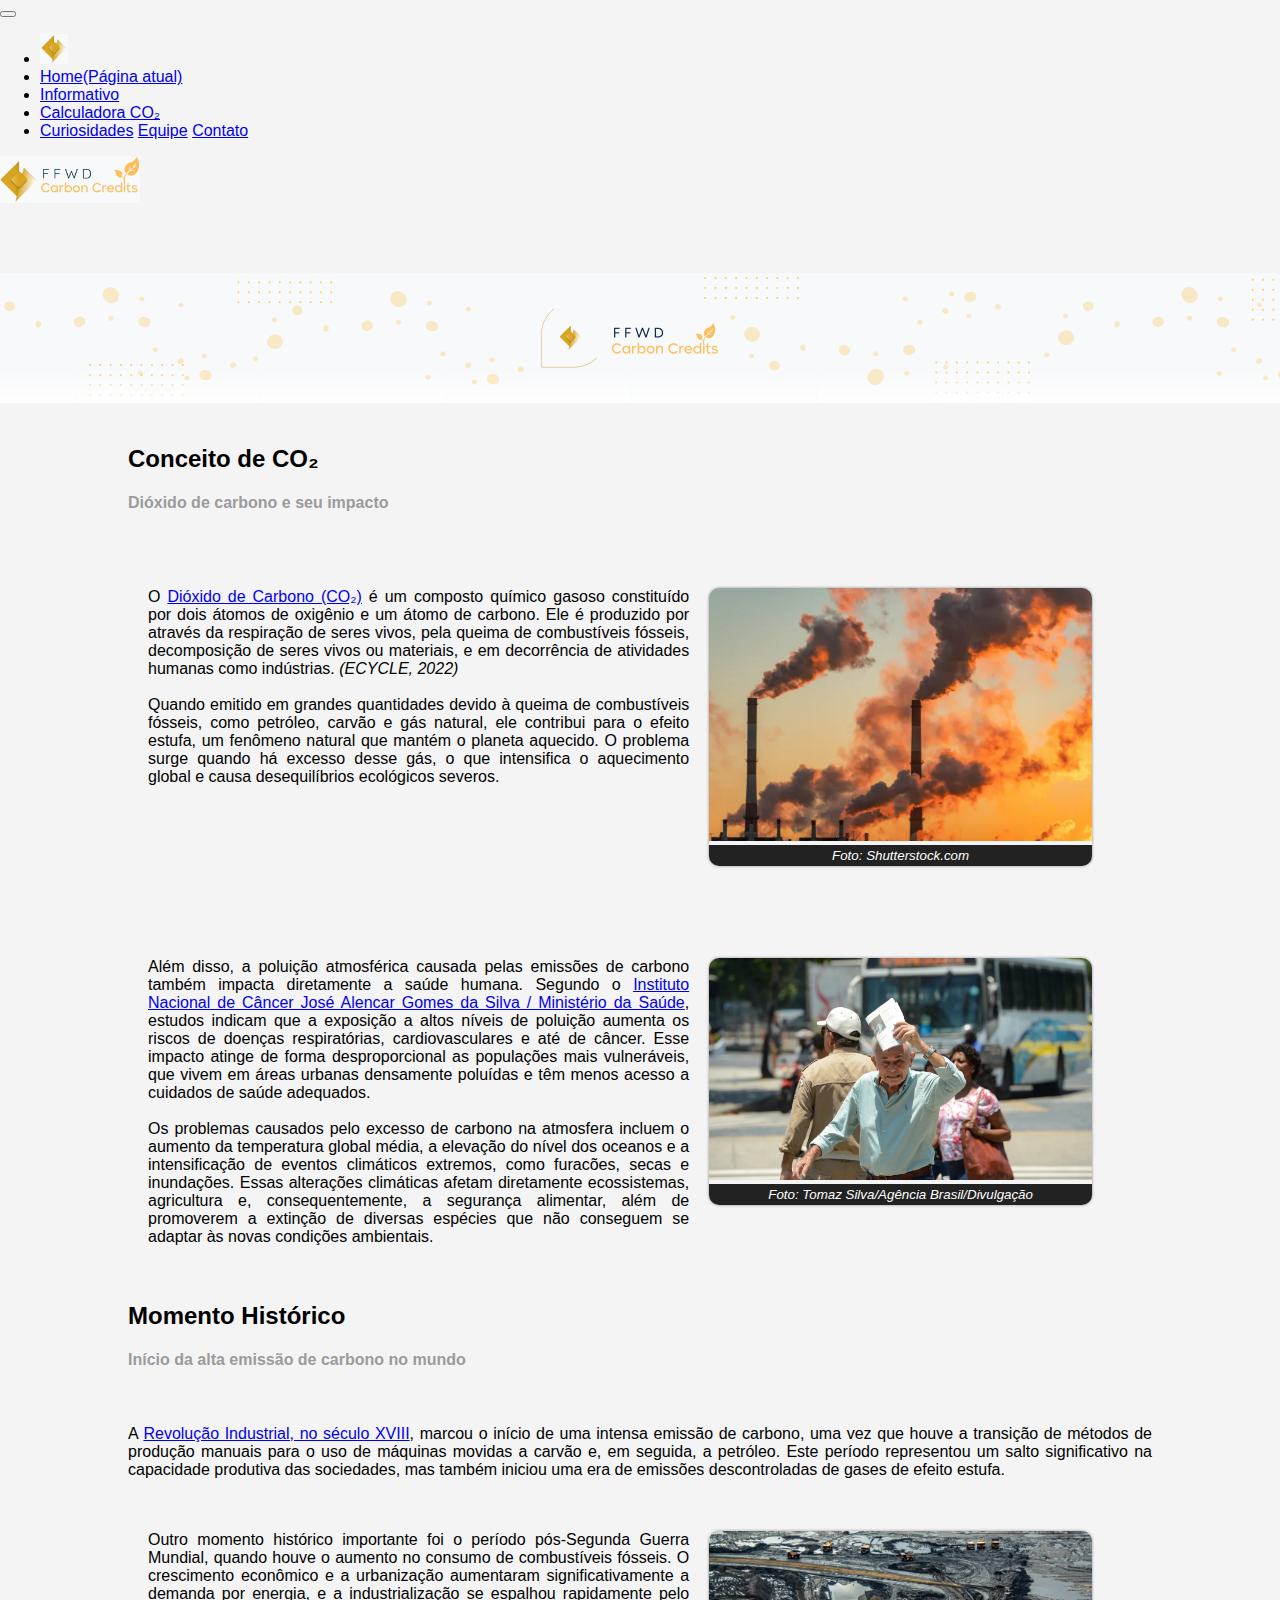
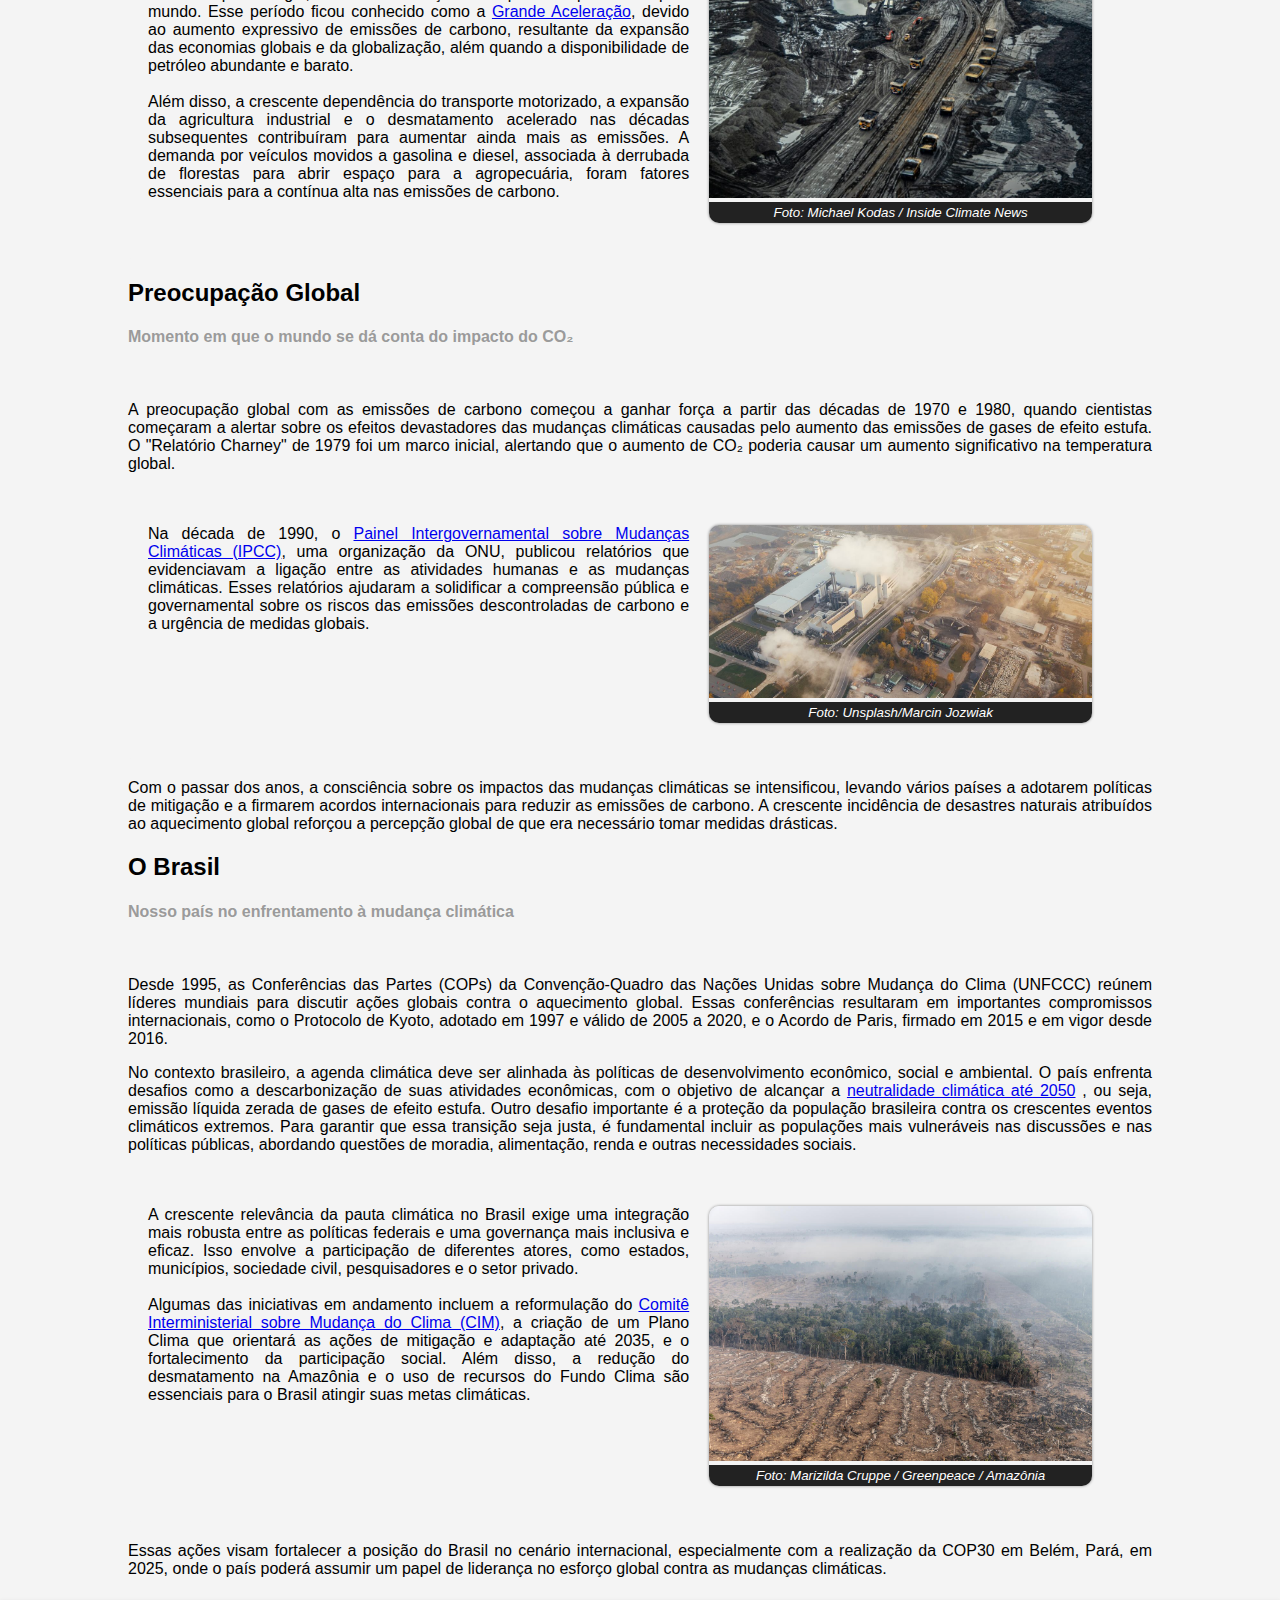
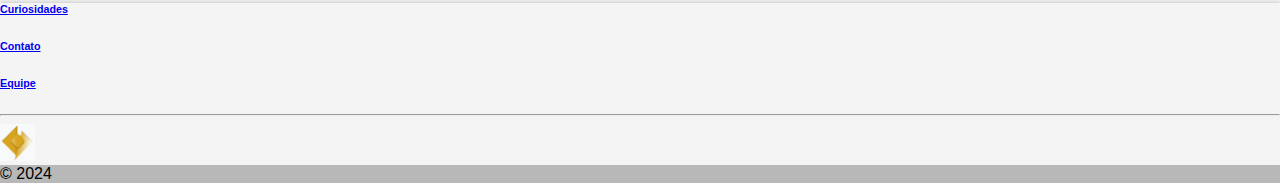
<file: index.html>
<!DOCTYPE html>
<html lang="pt-BR">

<head>
  <meta charset="UTF-8">
  <meta name="viewport" content="width=device-width, initial-scale=1.0">
  <title>Inicio</title>
  <link rel="shortcut icon" type="imagex/png" href="img/_iconLogo.png">
  <link rel="stylesheet" href="css/style.css">
  <link rel="stylesheet" href="https://stackpath.bootstrapcdn.com/bootstrap/4.1.3/css/bootstrap.min.css"
    integrity="sha384-MCw98/SFnGE8fJT3GXwEOngsV7Zt27NXFoaoApmYm81iuXoPkFOJwJ8ERdknLPMO" crossorigin="anonymous">
  <script src="https://code.jquery.com/jquery-3.3.1.slim.min.js"
    integrity="sha384-q8i/X+965DzO0rT7abK41JStQIAqVgRVzpbzo5smXKp4YfRvH+8abtTE1Pi6jizo"
    crossorigin="anonymous"></script>
  <script src="https://cdnjs.cloudflare.com/ajax/libs/popper.js/1.14.3/umd/popper.min.js"
    integrity="sha384-ZMP7rVo3mIykV+2+9J3UJ46jBk0WLaUAdn689aCwoqbBJiSnjAK/l8WvCWPIPm49"
    crossorigin="anonymous"></script>
  <script src="https://stackpath.bootstrapcdn.com/bootstrap/4.1.3/js/bootstrap.min.js"
    integrity="sha384-ChfqqxuZUCnJSK3+MXmPNIyE6ZbWh2IMqE241rYiqJxyMiZ6OW/JmZQ5stwEULTy"
    crossorigin="anonymous"></script>
</head>


<body>
  <header class="navbar fixed-top navbar-light bg-light navegacao">
    <nav class="navbar navbar-expand-lg navbar-light bg-light">
      <button class="navbar-toggler border-0" type="button" data-toggle="collapse" data-target="#navbarNavDropdown"
        aria-controls="navbarNavDropdown" aria-expanded="false" aria-label="Alterna navegação">
        <span class="navbar-toggler-icon"></span>
      </button>
      <div class="collapse navbar-collapse" id="navbarNavDropdown">
        <ul class="navbar-nav">
          <li class="nav-item">
            <a class="nav-link"><img src="./img/logo_atualizado.png" alt="Logo da empresa FFWD" height="30px" style="cursor: pointer;"
              role="button" onclick="scrollToTop()"></a>
          </li>
          <li class="nav-item active">
            <a class="nav-link" href="./index.html">Home<span class="sr-only">(Página atual)</span></a>
          </li>
          <li class="nav-item">
            <a class="nav-link" href="./pages/informative_page.html">Informativo</a>
          </li>
          <li class="nav-item">
            <a class="nav-link" href="./pages/calc_page.html">Calculadora CO₂</a>
          </li>
          <li class="nav-item dropdown">
            <a class="nav-link dropdown-toggle" href="#" id="navbarDropdownMenuLink" role="button"
              data-toggle="dropdown" aria-haspopup="true" aria-expanded="false"></a>
            <div class="dropdown-menu" aria-labelledby="navbarDropdownMenuLink">
              <a class="dropdown-item" href="./pages/curiosidade_page.html">Curiosidades</a>
              <a class="dropdown-item" href="./pages/equipe_page.html">Equipe</a>
              <a class="dropdown-item" href="./pages/contact_page.html">Contato</a>
            </div>
          </li>
        </ul>
      </div>
    </nav>
    </li class="nav-item">
    <a class="nav-link" class="dropdown-menu" style="font-size: 16px;" href="./index.html"><img src="img/FFWD.png"
        alt="Logo da empresa FFWD" width="140px"></a>
    </li>
  </header>

  <main>
    <br><br>

    <div class="capa_superior">
      <img src="img/capa.png" class="d-block w-100" alt="...">
    </div><br>

    <div class="conteudo-escrito-site">

      <h2>Conceito de CO₂</h2>
      <span class="sub-titulo">
        <h4>Dióxido de carbono e seu impacto</h4>
      </span><br>

      <div class="texto_e_imagem">

        <p>O <a href="https://pt.wikipedia.org/wiki/Di%C3%B3xido_de_carbono">Dióxido de Carbono (CO₂)</a> é um composto
        químico gasoso constituído por dois átomos de oxigênio e um átomo de carbono. Ele é produzido por através da
        respiração de seres vivos, pela queima de combustíveis fósseis, decomposição de seres vivos ou materiais, e em
        decorrência de atividades humanas como indústrias. <i>(ECYCLE, 2022)</i>
          <br><br>
          Quando emitido em grandes quantidades devido à queima de combustíveis fósseis, como petróleo, carvão e gás
          natural, ele contribui para o efeito estufa, um fenômeno natural que mantém o planeta aquecido. O problema
          surge
          quando há excesso desse gás, o que intensifica o aquecimento global e causa desequilíbrios ecológicos severos.
        </p>

        <figure>
          <img class="imagens-site" src="img/dioxido-carbono-wallpaper.png"
            alt="Chaminés de fábricas com grande quantidade de fumaça sendo gerada" />
          <figcaption>Foto: Shutterstock.com</figcaption>
        </figure>

      </div>

      <div class="texto_e_imagem">

        <p>Além disso, a poluição atmosférica causada pelas emissões de carbono também impacta diretamente a saúde
          humana.
          Segundo o <a
            href="https://www.inca.gov.br/sites/ufu.sti.inca.local/files/media/document/cartilha_poluicao_do_ar_web.pdf">Instituto
            Nacional de Câncer José Alencar Gomes da Silva / Ministério da Saúde</a>, estudos indicam que a exposição a
          altos níveis de poluição aumenta os riscos de doenças respiratórias, cardiovasculares e até de câncer. Esse
          impacto atinge de forma desproporcional as populações mais vulneráveis, que vivem em áreas urbanas densamente
          poluídas e têm menos acesso a cuidados de saúde adequados.
        <br><br>
        Os problemas causados pelo excesso de carbono na atmosfera incluem o aumento da temperatura global média, a
        elevação do nível dos oceanos e a intensificação de eventos climáticos extremos, como furacões, secas e
        inundações. Essas alterações climáticas afetam diretamente ecossistemas, agricultura e, consequentemente, a
        segurança alimentar, além de promoverem a extinção de diversas espécies que não conseguem se adaptar às novas
        condições ambientais.
        </p>

        <figure>
          <img class="imagens-site" src="img/onda-de-calor.png"
            alt="Senhor idoso com fadiga devido ao calor extremo em um centro urbano" />
          <figcaption>Foto: Tomaz Silva/Agência Brasil/Divulgação</figcaption>
        </figure>

      </div>

      <h2>Momento Histórico</h2>
      <span class="sub-titulo">
        <h4>Início da alta emissão de carbono no mundo</h4>
      </span><br>

      <p>A <a href="https://brasilescola.uol.com.br/historiag/revolucao-industrial.htm">Revolução Industrial, no século
          XVIII</a>, marcou o início de uma intensa emissão de carbono, uma vez que houve a transição de métodos de
        produção manuais para o uso de máquinas movidas a carvão e, em seguida, a petróleo. Este período representou um
        salto significativo na capacidade produtiva das sociedades, mas também iniciou uma era de emissões
        descontroladas
        de gases de efeito estufa.</p>

      <div class="texto_e_imagem">

        <p>Outro momento histórico importante foi o período pós-Segunda Guerra Mundial, quando houve o aumento no
          consumo de
          combustíveis fósseis. O crescimento econômico e a urbanização aumentaram significativamente a demanda por
          energia,
          e a industrialização se espalhou rapidamente pelo mundo. Esse período ficou conhecido como a <a
            href="https://museudoamanha.org.br/livro/10-vivendo-no-antropoceno.html">Grande Aceleração</a>, devido ao
          aumento expressivo de emissões de carbono, resultante da expansão das economias globais e da globalização,
          além
          quando a disponibilidade de petróleo abundante e barato.
        <br><br>
        Além disso, a crescente dependência do transporte motorizado, a expansão da agricultura industrial e o
        desmatamento acelerado nas décadas subsequentes contribuíram para aumentar ainda mais as emissões. A demanda por
        veículos movidos a gasolina e diesel, associada à derrubada de florestas para abrir espaço para a agropecuária,
        foram fatores essenciais para a contínua alta nas emissões de carbono.
        </p>

        <figure>
          <img class="imagens-site" src="img/grande-aceleracao.png"
            alt="Mineração de carvão com uma extensa equipe de trabalhadores e uma variedade de maquinários de grande porte" />
          <figcaption>Foto: Michael Kodas / Inside Climate News</figcaption>
        </figure>

      </div>

      <h2>Preocupação Global</h2>
      <span class="sub-titulo">
        <h4>Momento em que o mundo se dá conta do impacto do CO₂</h4>
      </span><br>

      <p>A preocupação global com as emissões de carbono começou a ganhar força a partir das décadas de 1970 e 1980,
        quando cientistas começaram a alertar sobre os efeitos devastadores das mudanças climáticas causadas pelo
        aumento
        das emissões de gases de efeito estufa. O "Relatório Charney" de 1979 foi um marco inicial, alertando que o
        aumento de CO₂ poderia causar um aumento significativo na temperatura global.</p>

      <div class="texto_e_imagem">


        <p>Na década de 1990, o <a
            href="https://antigo.mctic.gov.br/mctic/opencms/ciencia/SEPED/clima/ciencia_do_clima/painel_intergovernamental_sobre_mudanca_do_clima.html">Painel
            Intergovernamental sobre Mudanças Climáticas (IPCC)</a>, uma organização da ONU, publicou relatórios que
          evidenciavam a ligação entre as atividades humanas e as mudanças climáticas. Esses relatórios ajudaram a
          solidificar a compreensão pública e governamental sobre os riscos das emissões descontroladas de carbono e a
          urgência de medidas globais.</p>

        <figure>
          <img class="imagens-site" src="img/carbon-imagem.jpg"
            alt="Vista de uma usina de lixo com grandes estruturas de metal e concreto, incluindo uma área de recebimento de resíduos onde o lixo é descarregado" />
          <figcaption>Foto: Unsplash/Marcin Jozwiak</figcaption>
        </figure>

      </div>

      <p>Com o passar dos anos, a consciência sobre os impactos das mudanças climáticas se intensificou, levando vários
        países a adotarem políticas de mitigação e a firmarem acordos internacionais para reduzir as emissões de
        carbono.
        A crescente incidência de desastres naturais atribuídos ao aquecimento global reforçou a percepção global de que
        era necessário tomar medidas drásticas.</p>

      <h2>O Brasil</h2>
      <span class="sub-titulo">
        <h4>Nosso país no enfrentamento à mudança climática</h4>
      </span><br>

      <p>Desde 1995, as Conferências das Partes (COPs) da Convenção-Quadro das Nações Unidas sobre Mudança do Clima
        (UNFCCC) reúnem líderes mundiais para discutir ações globais contra o aquecimento global. Essas conferências
        resultaram em importantes compromissos internacionais, como o Protocolo de Kyoto, adotado em 1997 e válido de
        2005
        a 2020, e o Acordo de Paris, firmado em 2015 e em vigor desde 2016.</p>

      <p>No contexto brasileiro, a agenda climática deve ser alinhada às políticas de desenvolvimento econômico, social
        e
        ambiental. O país enfrenta desafios como a descarbonização de suas atividades econômicas, com o objetivo de
        alcançar a <a
          href="https://www.epe.gov.br/sites-pt/publicacoes-dados-abertos/publicacoes/PublicacoesArquivos/publicacao-726/PTE_RelatorioFinal_PT_Digital_.pdf">neutralidade
          climática até 2050</a> , ou seja, emissão líquida zerada de gases de efeito estufa. Outro desafio importante é
        a
        proteção da população brasileira contra os crescentes eventos climáticos extremos. Para garantir que essa
        transição seja justa, é fundamental incluir as populações mais vulneráveis nas discussões e nas políticas
        públicas, abordando questões de moradia, alimentação, renda e outras necessidades sociais.</p>

      <div class="texto_e_imagem">

        <p>A crescente relevância da pauta climática no Brasil exige uma integração mais robusta entre as políticas
          federais
          e uma governança mais inclusiva e eficaz. Isso envolve a participação de diferentes atores, como estados,
          municípios, sociedade civil, pesquisadores e o setor privado. 
          <br><br>

          Algumas das iniciativas em andamento incluem a
          reformulação do <a href="https://www.gov.br/mma/pt-br/composicao/smc/dcol/cim">Comitê Interministerial sobre
            Mudança do Clima (CIM)</a>, a criação de um Plano Clima que orientará as ações de mitigação e adaptação até
          2035, e o fortalecimento da participação social. Além disso, a redução do desmatamento na Amazônia e o uso de
          recursos do Fundo Clima são essenciais para o Brasil atingir suas metas climáticas.</p>

        <figure>
          <img class="imagens-site" src="img/amazonia.jpg"
            alt="Área de desmatamento extenso na floresta amazônica. O cenário mostra um vasto espaço de terreno limpo, sem vegetação original, com algumas árvores isoladas ao fundo e fumaça no ar, indicando queimadas." />
          <figcaption>Foto: Marizilda Cruppe / Greenpeace / Amazônia</figcaption>
        </figure>

      </div>

      <p>Essas ações visam fortalecer a posição do Brasil no cenário internacional, especialmente com a realização da
        COP30 em Belém, Pará, em 2025, onde o país poderá assumir um papel de liderança no esforço global contra as
        mudanças climáticas.</p>

    </div>
  </main>

  <footer class="text-center" style="background-color: #f4f4f4">
    <!-- Grid container -->
    <div class="container">
      <!-- Section: Links -->
      <section class="mt-5">
        <!-- Grid row-->
        <div class="row text-center d-flex justify-content-center pt-5">

          <!-- Grid column -->
          <div class="col-md-2">
            <h6 class="text-uppercase font-weight-bold">
              <a href="./pages/curiosidade_page.html">Curiosidades</a>
            </h6>
          </div>
          <!-- Grid column -->

          <!-- Grid column -->
          <div class="col-md-2">
            <h6 class="text-uppercase font-weight-bold">
              <a href="./pages/contact_page.html">Contato</a>
            </h6>
          </div>
          <!-- Grid column -->

          <!-- Grid column -->
          <div class="col-md-2">
            <h6 class="text-uppercase font-weight-bold">
              <a href="./pages/equipe_page.html">Equipe</a>
            </h6>
          </div>
          <!-- Grid column -->
        </div>
        <!-- Grid row-->
      </section>
      <!-- Section: Links -->

      <hr class="my-5" />

      <!-- Section: Text -->
      <section class="mb-5">
        <div class="row d-flex justify-content-center">
          <div class="col-lg-8">

            <img src="./img/logo_atualizado.png" alt="Logo da empresa FFWD" width="35px" style="cursor: pointer;"
              role="button" onclick="scrollToTop()">
          </div>
        </div>
      </section>
    </div>

    <div vw class="enabled">
      <div vw-access-button class="active"></div>
      <div vw-plugin-wrapper>
        <div class="vw-plugin-top-wrapper"></div>
      </div>
    </div>
    <script src="https://vlibras.gov.br/app/vlibras-plugin.js"></script>
    <script>
      new window.VLibras.Widget('https://vlibras.gov.br/app');
    </script>

    <div class="text-center p-3" style="background-color: #b8b8b8">
      © 2024
    </div>

  </footer>

</body>

<script>
  const scrollToTop = () => {
    window.scrollTo({
      top: 0,
      behavior: 'smooth'
    })
  };
</script>

</html>
</file>
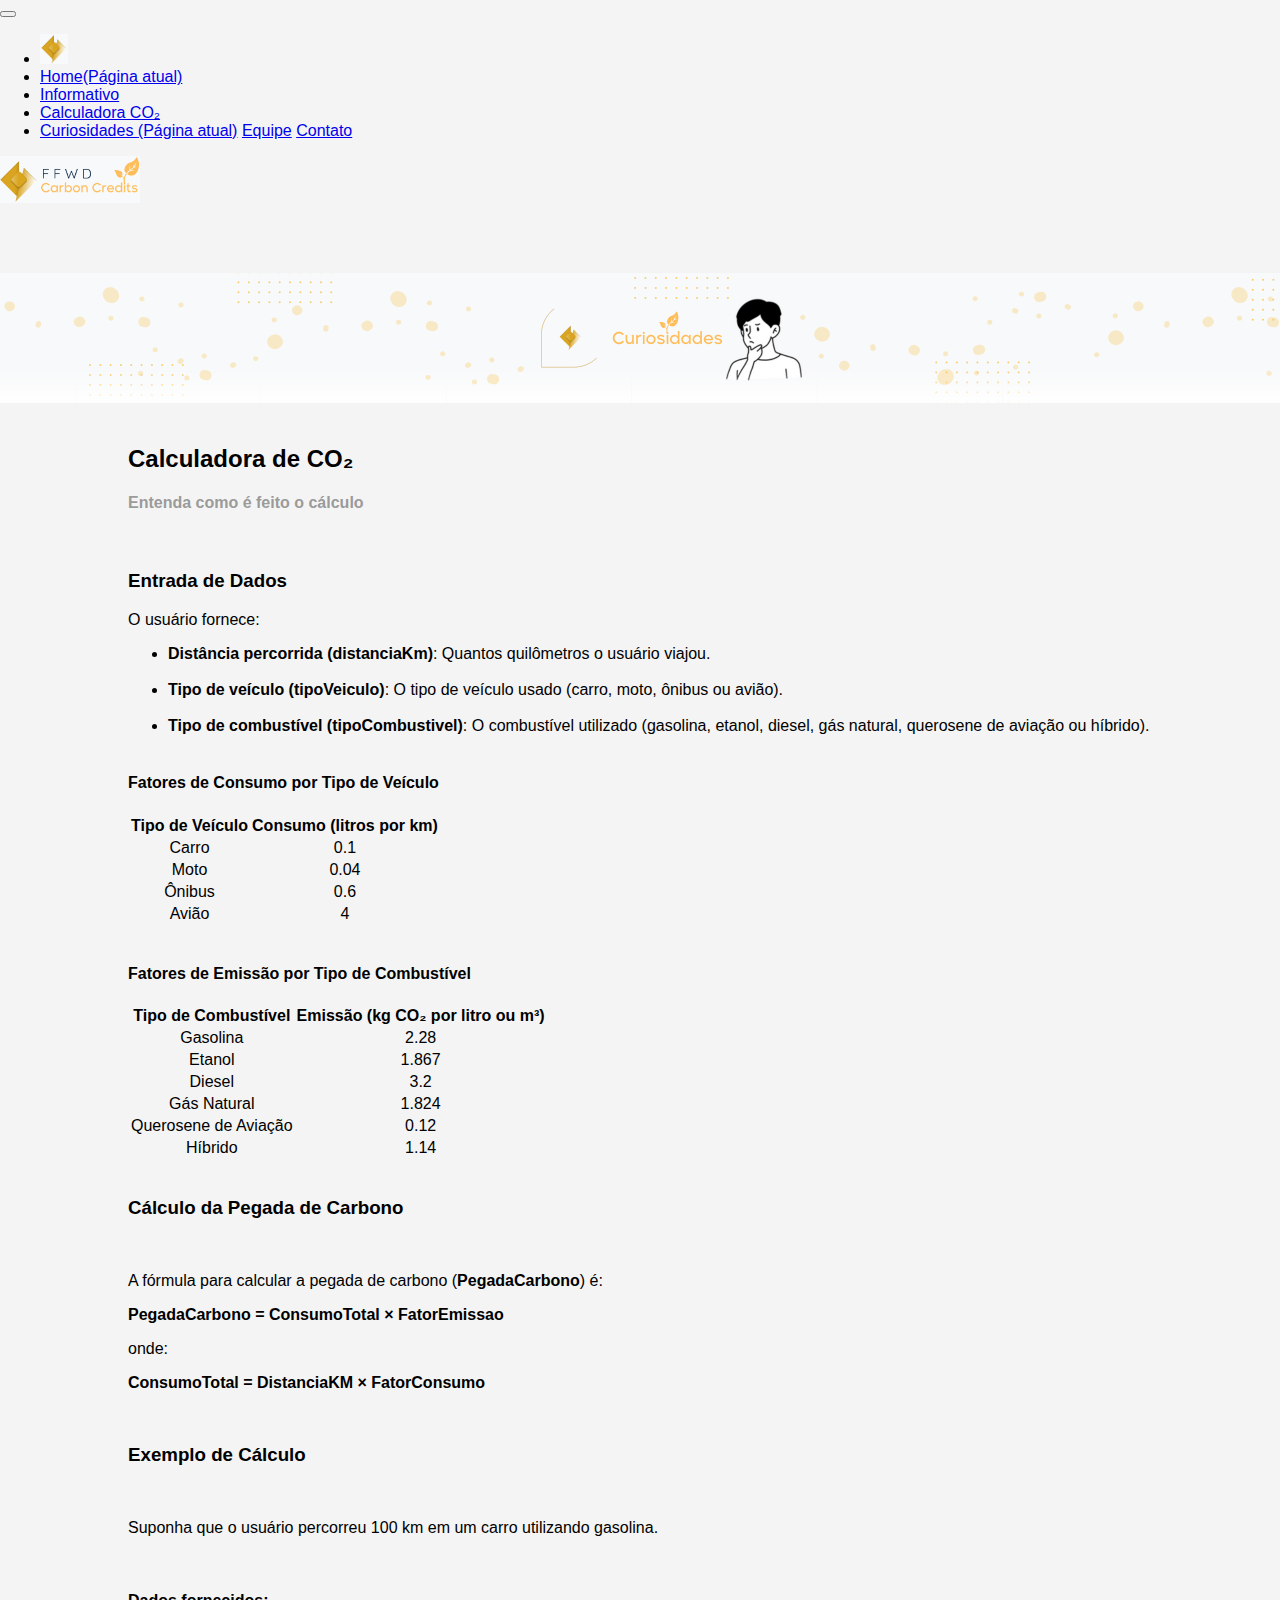
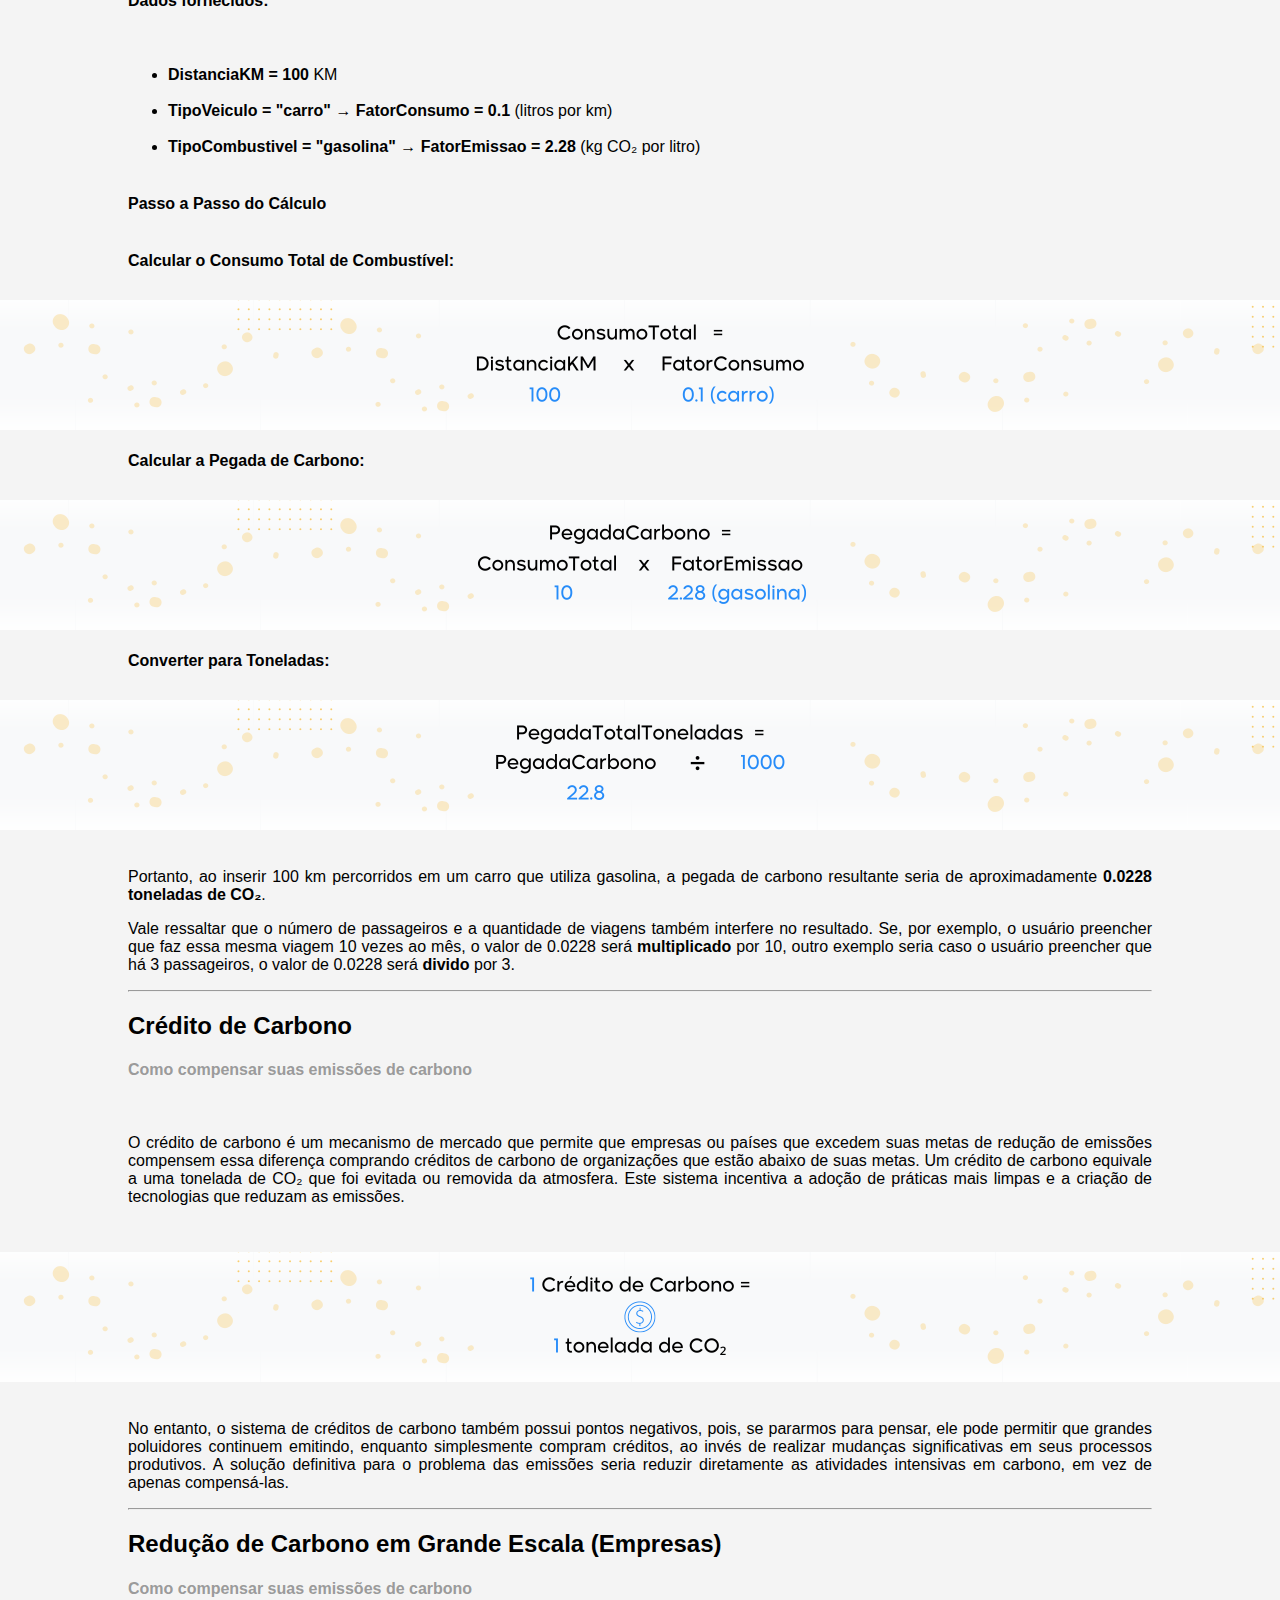
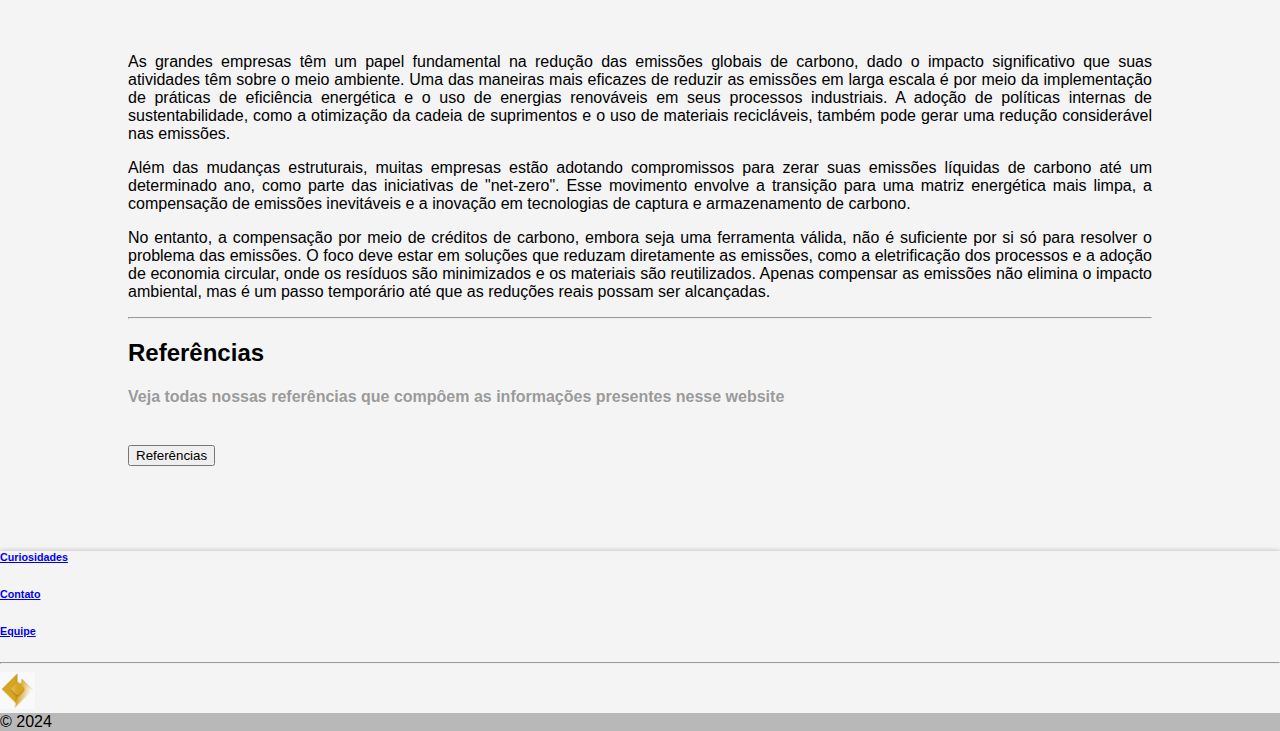
<file: pages/curiosidade_page.html>
<!DOCTYPE html>
<html lang="pt-BR">

<head>
  <meta charset="UTF-8">
  <meta name="viewport" content="width=device-width, initial-scale=1.0">
  <title>Curiosidades</title>
  <link rel="shortcut icon" type="imagex/png" href="img/_iconLogo.png">
  <link rel="stylesheet" href="css_other_pages/style_page_curiosidade.css">
  <link rel="stylesheet" href="https://stackpath.bootstrapcdn.com/bootstrap/4.1.3/css/bootstrap.min.css"
    integrity="sha384-MCw98/SFnGE8fJT3GXwEOngsV7Zt27NXFoaoApmYm81iuXoPkFOJwJ8ERdknLPMO" crossorigin="anonymous">
  <script src="https://code.jquery.com/jquery-3.3.1.slim.min.js"
    integrity="sha384-q8i/X+965DzO0rT7abK41JStQIAqVgRVzpbzo5smXKp4YfRvH+8abtTE1Pi6jizo"
    crossorigin="anonymous"></script>
  <script src="https://cdnjs.cloudflare.com/ajax/libs/popper.js/1.14.3/umd/popper.min.js"
    integrity="sha384-ZMP7rVo3mIykV+2+9J3UJ46jBk0WLaUAdn689aCwoqbBJiSnjAK/l8WvCWPIPm49"
    crossorigin="anonymous"></script>
  <script src="https://stackpath.bootstrapcdn.com/bootstrap/4.1.3/js/bootstrap.min.js"
    integrity="sha384-ChfqqxuZUCnJSK3+MXmPNIyE6ZbWh2IMqE241rYiqJxyMiZ6OW/JmZQ5stwEULTy"
    crossorigin="anonymous"></script>
</head>


<body>
  <header class="navbar fixed-top navbar-light bg-light navegacao">
    <nav class="navbar navbar-expand-lg navbar-light bg-light">
      <button class="navbar-toggler border-0" type="button" data-toggle="collapse" data-target="#navbarNavDropdown"
        aria-controls="navbarNavDropdown" aria-expanded="false" aria-label="Alterna navegação">
        <span class="navbar-toggler-icon"></span>
      </button>
      <div class="collapse navbar-collapse" id="navbarNavDropdown">
        <ul class="navbar-nav">
          <li class="nav-item">
            <a class="nav-link"><img src="../img/logo_atualizado.png" alt="Logo da empresa FFWD" height="30px" style="cursor: pointer;"
              role="button" onclick="scrollToTop()"></a>
          </li>
          <li class="nav-item">
            <a class="nav-link" href="../index.html">Home<span class="sr-only">(Página atual)</span></a>
          </li>
          <li class="nav-item">
            <a class="nav-link" href="../pages/informative_page.html">Informativo</a>
          </li>
          <li class="nav-item">
            <a class="nav-link" href="../pages/calc_page.html">Calculadora CO₂</a>
          </li>
          <li class="nav-item dropdown">
            <a class="nav-link dropdown-toggle" href="#" id="navbarDropdownMenuLink" role="button"
              data-toggle="dropdown" aria-haspopup="true" aria-expanded="false"></a>
            <div class="dropdown-menu" aria-labelledby="navbarDropdownMenuLink">
              <a class="dropdown-item" href="../pages/curiosidade_page.html">Curiosidades <span class="sr-only">(Página atual)</span></a>
              <a class="dropdown-item" href="../pages/equipe_page.html">Equipe</a>
              <a class="dropdown-item" href="../pages/contact_page.html">Contato</a>
            </div>
          </li>
        </ul>
      </div>
    </nav>
    </li class="nav-item">
    <a class="nav-link" class="dropdown-menu" style="font-size: 16px;" href="../index.html"><img src="img/FFWD.png" alt="Logo da empresa FFWD"
        width="140px"></a>
    </li>
  </header>
  
  <main>
    
    <br><br>

    <div class="capa_superior">
      <img src="img/capa-curiosidade.png" alt="...">
    </div><br>

    <div class="conteudo-escrito-site">

      <h2>Calculadora de CO₂</h2>
      <span class="sub-titulo">
        <h4>Entenda como é feito o cálculo</h4>
      </span><br>

      <h3>Entrada de Dados</h3>
      <p>O usuário fornece:</p>
      <ul>
        <li><strong>Distância percorrida (distanciaKm)</strong>: Quantos quilômetros o usuário viajou.</li><br>
        <li><strong>Tipo de veículo (tipoVeiculo)</strong>: O tipo de veículo usado (carro, moto, ônibus ou avião).</li>
        <br>
        <li><strong>Tipo de combustível (tipoCombustivel)</strong>: O combustível utilizado (gasolina, etanol, diesel, gás
          natural, querosene de aviação ou híbrido).</li><br>
      </ul>

      <h4>Fatores de Consumo por Tipo de Veículo</h4>

      <div class="tabela container table-responsive">
        <table class="table table-bordered table-hover">
          <thead class="thead-dark">
            <tr>
              <th>Tipo de Veículo</th>
              <th>Consumo (litros por km)</th>
            </tr>
          </thead>
          <tbody>
            <tr>
              <td>Carro</td>
              <td>0.1</td>
            </tr>
            <tr>
              <td>Moto</td>
              <td>0.04</td>
            </tr>
            <tr>
              <td>Ônibus</td>
              <td>0.6</td>
            </tr>
            <tr>
              <td>Avião</td>
              <td>4</td>
            </tr>
          </tbody>
        </table>
      </div><br>

      <h4>Fatores de Emissão por Tipo de Combustível</h4>

      <div class="tabela container table-responsive">
        <table class="table table-bordered table-hover">
          <thead class="thead-dark">
            <tr>
              <th>Tipo de Combustível</th>
              <th>Emissão (kg CO₂ por litro ou m³)</th>
            </tr>
          </thead>
          <tbody>
            <tr>
              <td>Gasolina</td>
              <td>2.28</td>
            </tr>
            <tr>
              <td>Etanol</td>
              <td>1.867</td>
            </tr>
            <tr>
              <td>Diesel</td>
              <td>3.2</td>
            </tr>
            <tr>
              <td>Gás Natural</td>
              <td>1.824</td>
            </tr>
            <tr>
              <td>Querosene de Aviação</td>
              <td>0.12</td>
            </tr>
            <tr>
              <td>Híbrido</td>
              <td>1.14</td>
            </tr>
          </tbody>
        </table>
      </div><br>

      <h3>Cálculo da Pegada de Carbono</h3><br>
      <p>A fórmula para calcular a pegada de carbono (<strong>PegadaCarbono</strong>) é:</p>
      <p><strong>PegadaCarbono = ConsumoTotal × FatorEmissao</strong></p>
      <p>onde:</p>
      <p><strong>ConsumoTotal = DistanciaKM × FatorConsumo</strong></p><br>

      <h3>Exemplo de Cálculo</h3><br>
      <p>Suponha que o usuário percorreu 100 km em um carro utilizando gasolina.</p><br>

      <h4>Dados fornecidos:</h4><br>
      <ul>
        <li><strong>DistanciaKM = 100</strong> KM</li><br>
        <li><strong>TipoVeiculo = "carro"</strong> → <strong>FatorConsumo = 0.1</strong> (litros por km)</li><br>
        <li><strong>TipoCombustivel = "gasolina"</strong> → <strong>FatorEmissao = 2.28</strong> (kg CO₂ por litro)</li>
        <br>
      </ul>

      <h4>Passo a Passo do Cálculo</h4><br>

      <strong>Calcular o Consumo Total de Combustível:</strong>
    </div>
    <div class="capa_superior">
      <img src="img/calculo - 1.png" alt="O consumo total é igual à distância em quilômetros multiplicada pelo fator de consumo">
    </div><br>

    <div class="conteudo-escrito-site">
      <strong>Calcular a Pegada de Carbono:</strong>
    </div>
    <div class="capa_superior">
      <img src="img/calculo - 2.png" alt="A pegada de carbono é igual ao consumo total de energia multiplicado pelo fator de emissão">
    </div><br>

    <div class="conteudo-escrito-site">
      <strong>Converter para Toneladas:</strong>
    </div>
    <div class="capa_superior">
      <img src="img/calculo - 3.png" alt="A pegada total em toneladas é igual à pegada de carbono dividida por mil">
    </div><br>

    <div class="conteudo-escrito-site">

      <p>Portanto, ao inserir 100 km percorridos em um carro que utiliza gasolina, a pegada de carbono resultante seria de
        aproximadamente <strong>0.0228 toneladas de CO₂</strong>.</p>

      <p>Vale ressaltar que o número de passageiros e a quantidade de viagens também interfere no resultado. Se, por
        exemplo, o usuário preencher que faz essa mesma viagem 10 vezes ao mês, o valor de 0.0228 será
        <strong>multiplicado</strong> por 10, outro exemplo seria caso o usuário preencher que há 3 passageiros, o valor
        de 0.0228 será <strong>divido</strong> por 3.</p>
      <hr>

      <h2>Crédito de Carbono</h2>
      <span class="sub-titulo">
        <h4>Como compensar suas emissões de carbono</h4>
      </span><br>

      <p>O crédito de carbono é um mecanismo de mercado que permite que empresas ou países que excedem suas metas de
        redução de emissões compensem essa diferença comprando créditos de carbono de organizações que estão abaixo de
        suas metas. Um crédito de carbono equivale a uma tonelada de CO₂ que foi evitada ou removida da atmosfera. Este
        sistema incentiva a adoção de práticas mais limpas e a criação de tecnologias que reduzam as emissões.</p>
    </div>
    <div class="capa_superior">
      <img src="img/Credito de carbono.png" alt="Um crédito de carbono representa uma tonelada de CO₂">
    </div><br>

    <div class="conteudo-escrito-site">
      <p>No entanto, o sistema de créditos de carbono também possui pontos negativos, pois, se pararmos para pensar, ele
        pode permitir que grandes poluidores continuem emitindo, enquanto simplesmente compram créditos, ao invés de
        realizar mudanças significativas em seus processos produtivos. A solução definitiva para o problema das emissões
        seria reduzir diretamente as atividades intensivas em carbono, em vez de apenas compensá-las.</p>

      <hr>

      <h2>Redução de Carbono em Grande Escala (Empresas)</h2>
      <span class="sub-titulo">
        <h4>Como compensar suas emissões de carbono</h4>
      </span><br>

      <p>As grandes empresas têm um papel fundamental na redução das emissões globais de carbono, dado o impacto
        significativo que suas atividades têm sobre o meio ambiente. Uma das maneiras mais eficazes de reduzir as emissões
        em larga escala é por meio da implementação de práticas de eficiência energética e o uso de energias renováveis em
        seus processos industriais. A adoção de políticas internas de sustentabilidade, como a otimização da cadeia de
        suprimentos e o uso de materiais recicláveis, também pode gerar uma redução considerável nas emissões.</p>

      <p>Além das mudanças estruturais, muitas empresas estão adotando compromissos para zerar suas emissões líquidas de
        carbono até um determinado ano, como parte das iniciativas de "net-zero". Esse movimento envolve a transição para
        uma matriz energética mais limpa, a compensação de emissões inevitáveis e a inovação em tecnologias de captura e
        armazenamento de carbono.</p>

      <p>No entanto, a compensação por meio de créditos de carbono, embora seja uma ferramenta válida, não é suficiente
        por si só para resolver o problema das emissões. O foco deve estar em soluções que reduzam diretamente as
        emissões, como a eletrificação dos processos e a adoção de economia circular, onde os resíduos são minimizados e
        os materiais são reutilizados. Apenas compensar as emissões não elimina o impacto ambiental, mas é um passo
        temporário até que as reduções reais possam ser alcançadas.</p>

      <hr>

      <h2>Referências</h2>

      <span class="sub-titulo">
        <h4>Veja todas nossas referências que compôem as informações presentes nesse website</h4>
      </span><br>

      <button id="toggleButton" type="button" class="btn btn-warning btn-lg btn-block">Referências</button>

      <div class="toggle-text hidden">
        <p><strong>ALMEIDA, F.</strong> O Bom Negócio da Sustentabilidade. Rio de Janeiro: Nova Fronteira, 2002. Cap. 4.
        </p>
        <p><strong>BNDES.</strong> A difusão da agenda ESG no mundo e no Brasil. Blog do Desenvolvimento. Disponível em:
          <a href="https://agenciadenoticias.bndes.gov.br/blogdodesenvolvimento/detalhe/A-difusao-da-agenda-ESG-no-mundo-e-no-Brasil/"
            target="_blank">https://agenciadenoticias.bndes.gov.br</a>. Acesso em: 27 de setembro de 2024.
        </p>
        <p><strong>BRASIL ESCOLA.</strong> COP: Conferência das Partes. Brasil Escola. Disponível em: <a
            href="https://brasilescola.uol.com.br/geografia/cop-conferencia-das-partes.htm"
            target="_blank">https://brasilescola.uol.com.br</a>. Acesso em: 27 de setembro de 2024.</p>
        <p><strong>CARVALHO, J.</strong> Sustentabilidade Corporativa e a Redução de Emissões. Rio de Janeiro: Editora
          Corporativa, 2020.</p>
        <p><strong>CHARNEY, J.</strong> Carbon Dioxide and Climate: A Scientific Assessment. Washington, D.C.: National
          Academy of Sciences, 1979.</p>
        <p><strong>GOMES, A.</strong> Pegada de carbono e o papel das calculadoras. Revista de Sustentabilidade, p. 15-30,
          2020.</p>
        <p><strong>GOVERNO BRASILEIRO.</strong> O Brasil no enfrentamento à mudança do clima. 2023. Disponível em: <a
            href="https://www.gov.br/mma/pt-br/assuntos/mudanca-do-clima" target="_blank">https://www.gov.br/mma</a>.
          Acesso em: 26 set. 2024.</p>
        <p><strong>INTERGOVERNMENTAL PANEL ON CLIMATE CHANGE (IPCC).</strong> First Assessment Report (FAR). Organização
          das Nações Unidas, 1990. Disponível em: <a href="https://www.ipcc.ch" target="_blank">https://www.ipcc.ch</a>.
          Acesso em: 27 set. 2024.</p>
        <p><strong>KYOTO PROTOCOL.</strong> The Kyoto Protocol to the United Nations Framework Convention on Climate
          Change. Organização das Nações Unidas, 1997. Disponível em: <a href="https://unfccc.int/kyoto_protocol"
            target="_blank">https://unfccc.int</a>. Acesso em: 27 set. 2024.</p>
        <p><strong>MENDES, P.</strong> Reflorestamento e Mitigação de Mudanças Climáticas. Editora Ambiental, 2021.</p>
        <p><strong>NEOENERGIA.</strong> COP29: Principais informações e objetivos do maior encontro sobre mudanças
          climáticas. Disponível em: <a
            href="https://www.neoenergia.com/w/cop-29-informacoes-e-objetivos-do-maior-encontro-sobre-mudancas-climaticas-do-mundo"
            target="_blank">https://www.neoenergia.com</a>. Acesso em: 26 set. 2024.</p>
        <p><strong>ORGANIZAÇÃO DAS NAÇÕES UNIDAS.</strong> Acordo da COP28 sinaliza o “início do fim” da era dos
          combustíveis fósseis. 2023. Disponível em: <a
            href="https://unfccc.int/news/cop28-agreement-signals-beginning-of-the-end-of-the-fossil-fuel-era"
            target="_blank">https://unfccc.int</a>. Acesso em: 26 set. 2024.</p>
        <p><strong>ORGANIZAÇÃO DAS NAÇÕES UNIDAS.</strong> Conferência das Nações Unidas sobre as mudanças climáticas em
          Baku. 2024. Disponível em: <a href="https://unfccc.int/cop29" target="_blank">https://unfccc.int/cop29</a>.
          Acesso em: 26 set. 2024.</p>
        <p><strong>ORGANIZAÇÃO DAS NAÇÕES UNIDAS.</strong> Blog da COP28. 2023 a 2024. Disponível em: <a
            href="https://unfccc.int/cop28/blogs" target="_blank">https://unfccc.int/cop28/blogs</a>. Acesso em: 26 set.
          2024.</p>
        <p><strong>UNITED NATIONS FRAMEWORK CONVENTION ON CLIMATE CHANGE (UNFCCC).</strong> The Paris Agreement.
          Organização das Nações Unidas, 2015. Disponível em: <a href="https://unfccc.int/paris_agreement"
            target="_blank">https://unfccc.int</a>. Acesso em: 27 set. 2024.</p>
        <p><strong>UNITED NATIONS FRAMEWORK CONVENTION ON CLIMATE CHANGE (UNFCCC).</strong> United Nations Framework
          Convention on Climate Change. Organização das Nações Unidas, 1992. Disponível em: <a href="https://unfccc.int"
            target="_blank">https://unfccc.int</a>. Acesso em: 27 set. 2024.</p>

      </div>

      <script src="script/script_curiosidade.js"></script>

    </div>
  </main>

  <footer class="text-center" style="background-color: #f4f4f4">
    <!-- Grid container -->
    <div class="container">
      <!-- Section: Links -->
      <section class="mt-5">
        <!-- Grid row-->
        <div class="row text-center d-flex justify-content-center pt-5">
  
          <!-- Grid column -->
          <div class="col-md-2">
            <h6 class="text-uppercase font-weight-bold">
              <a href="../pages/curiosidade_page.html">Curiosidades</a>
            </h6>
          </div>
          <!-- Grid column -->
  
          <!-- Grid column -->
          <div class="col-md-2">
            <h6 class="text-uppercase font-weight-bold">
              <a href="../pages/contact_page.html">Contato</a>
            </h6>
          </div>
          <!-- Grid column -->
  
          <!-- Grid column -->
          <div class="col-md-2">
            <h6 class="text-uppercase font-weight-bold">
              <a href="../pages/equipe_page.html">Equipe</a>
            </h6>
          </div>
          <!-- Grid column -->
        </div>
        <!-- Grid row-->
      </section>
      <!-- Section: Links -->
  
      <hr class="my-5" />
  
      <!-- Section: Text -->
      <section class="mb-5">
        <div class="row d-flex justify-content-center">
          <div class="col-lg-8">
            <img src="../img/logo_atualizado.png" alt="Logo da empresa FFWD" width="35px" style="cursor: pointer;"
              role="button" onclick="scrollToTop()">
          </div>
        </div>
      </section>
    </div>
  
    <div vw class="enabled">
      <div vw-access-button class="active"></div>
      <div vw-plugin-wrapper>
        <div class="vw-plugin-top-wrapper"></div>
      </div>
    </div>
    <script src="https://vlibras.gov.br/app/vlibras-plugin.js"></script>
    <script>
      new window.VLibras.Widget('https://vlibras.gov.br/app');
    </script>
  
    <div class="text-center p-3" style="background-color: #b8b8b8">
      © 2024
    </div>
  
  </footer>
</body>


<script>
  const scrollToTop = () => {
    window.scrollTo({
    top: 0,
    behavior: 'smooth'
    })
  };
</script>

</html>
</file>
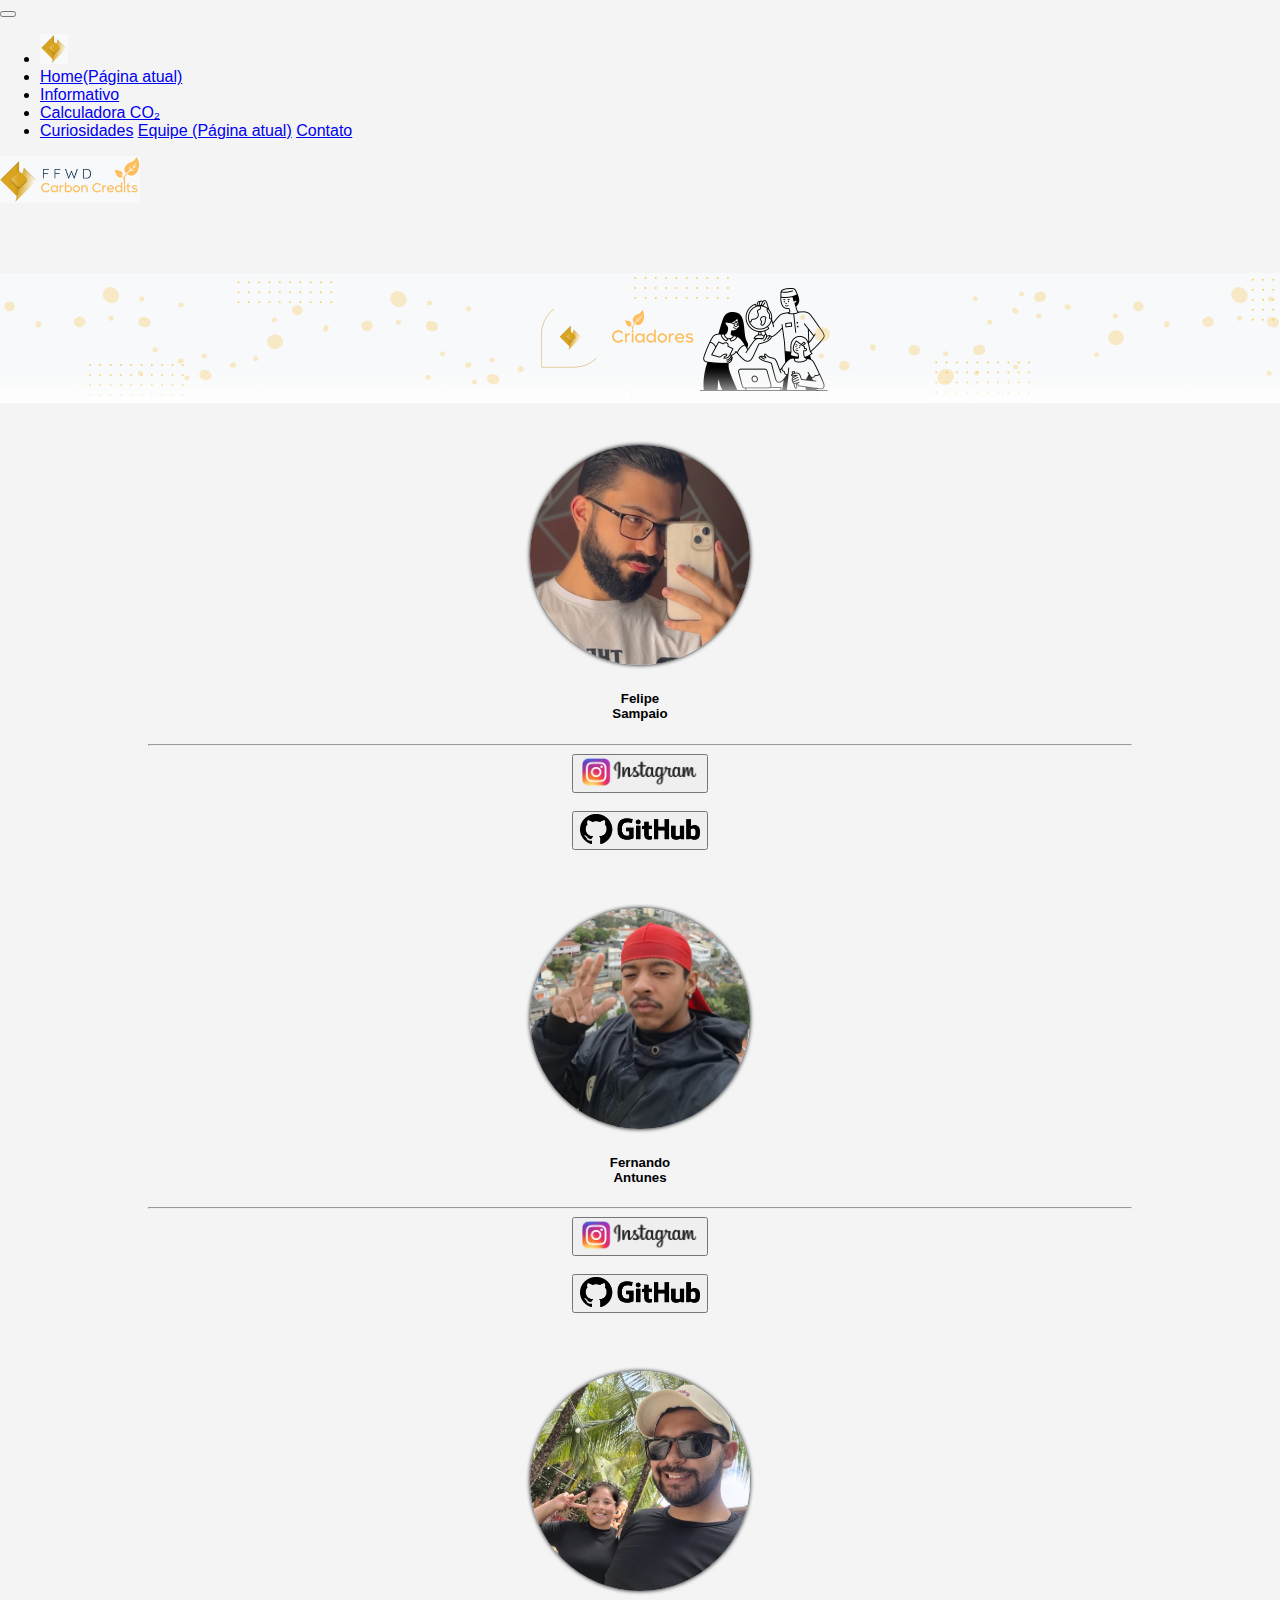
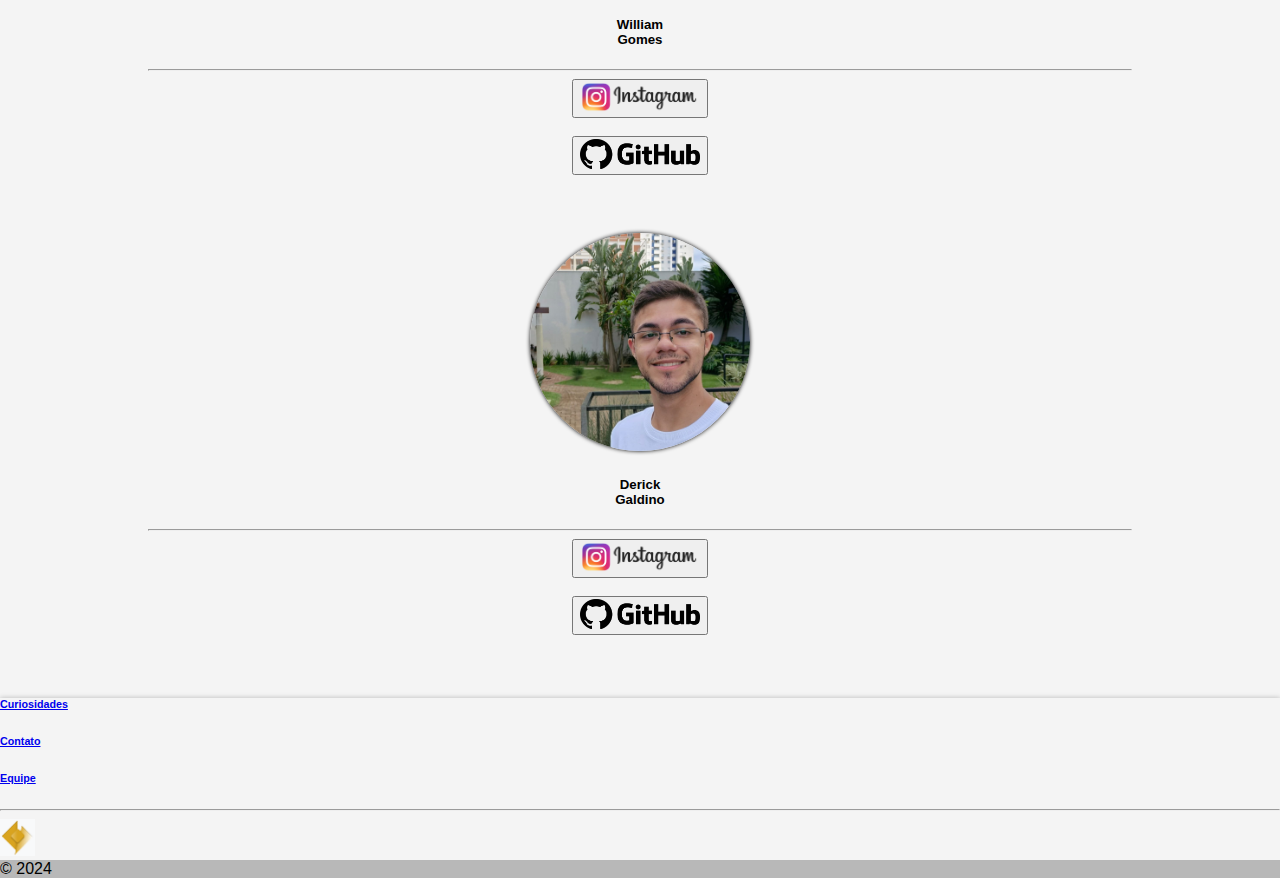
<file: pages/equipe_page.html>
<!DOCTYPE html>
<html lang="pt-BR">

<head>
  <meta charset="UTF-8">
  <meta name="viewport" content="width=device-width, initial-scale=1.0">
  <title>Equipe</title>
  <link rel="shortcut icon" type="imagex/png" href="img/_iconLogo.png">
  <link rel="stylesheet" href="css_other_pages/style_page_equipe.css">
  <link rel="stylesheet" href="https://stackpath.bootstrapcdn.com/bootstrap/4.1.3/css/bootstrap.min.css"
    integrity="sha384-MCw98/SFnGE8fJT3GXwEOngsV7Zt27NXFoaoApmYm81iuXoPkFOJwJ8ERdknLPMO" crossorigin="anonymous">
  <script src="https://code.jquery.com/jquery-3.3.1.slim.min.js"
    integrity="sha384-q8i/X+965DzO0rT7abK41JStQIAqVgRVzpbzo5smXKp4YfRvH+8abtTE1Pi6jizo"
    crossorigin="anonymous"></script>
  <script src="https://cdnjs.cloudflare.com/ajax/libs/popper.js/1.14.3/umd/popper.min.js"
    integrity="sha384-ZMP7rVo3mIykV+2+9J3UJ46jBk0WLaUAdn689aCwoqbBJiSnjAK/l8WvCWPIPm49"
    crossorigin="anonymous"></script>
  <script src="https://stackpath.bootstrapcdn.com/bootstrap/4.1.3/js/bootstrap.min.js"
    integrity="sha384-ChfqqxuZUCnJSK3+MXmPNIyE6ZbWh2IMqE241rYiqJxyMiZ6OW/JmZQ5stwEULTy"
    crossorigin="anonymous"></script>
</head>


<body>
  <header class="navbar fixed-top navbar-light bg-light navegacao">
    <nav class="navbar navbar-expand-lg navbar-light bg-light">
      <button class="navbar-toggler border-0" type="button" data-toggle="collapse" data-target="#navbarNavDropdown"
        aria-controls="navbarNavDropdown" aria-expanded="false" aria-label="Alterna navegação">
        <span class="navbar-toggler-icon"></span>
      </button>
      <div class="collapse navbar-collapse" id="navbarNavDropdown">
        <ul class="navbar-nav">
          <li class="nav-item">
            <a class="nav-link"><img src="../img/logo_atualizado.png" alt="Logo da empresa FFWD" height="30px" style="cursor: pointer;"
              role="button" onclick="scrollToTop()"></a>
          </li>
          <li class="nav-item">
            <a class="nav-link" href="../index.html">Home<span class="sr-only">(Página atual)</span></a>
          </li>
          <li class="nav-item">
            <a class="nav-link" href="../pages/informative_page.html">Informativo</a>
          </li>
          <li class="nav-item">
            <a class="nav-link" href="../pages/calc_page.html">Calculadora CO₂</a>
          </li>
          <li class="nav-item dropdown">
            <a class="nav-link dropdown-toggle" href="#" id="navbarDropdownMenuLink" role="button"
              data-toggle="dropdown" aria-haspopup="true" aria-expanded="false"></a>
            <div class="dropdown-menu" aria-labelledby="navbarDropdownMenuLink">
              <a class="dropdown-item" href="../pages/curiosidade_page.html">Curiosidades</a>
              <a class="dropdown-item" href="../pages/equipe_page.html">Equipe <span class="sr-only">(Página atual)</span></a>
              <a class="dropdown-item" href="../pages/contact_page.html">Contato</a>
            </div>
          </li>
        </ul>
      </div>
    </nav>
    </li class="nav-item">
    <a class="nav-link" class="dropdown-menu" style="font-size: 16px;" href="../index.html"><img src="img/FFWD.png" alt="Logo da empresa FFWD"
        width="140px"></a>
    </li>
  </header>

  <main>
    <br><br>
    
    <div class="capa_superior">
      <img src="img/capa-criadores.png" alt="...">
    </div><br>

    <div class="equipe">
      <div class="row row-cols-1 row-cols-md-2 g-4">
        <div class="col">
          <div class="card">
            <img class="foto" src="img/Felipe.jpg" class="card-img-top" alt="...">
            <div class="card-body">
              <h5 class="card-title">Felipe<br>Sampaio</h5>
              <hr>
              <button type="button" class="btn btn-outline"><a class="icones_contato"
                  href="https://www.instagram.com/lipe_samp/"><img src="img/instagram_logo.png" width="120px"
                    height="30px" alt=""></a></button><br><br>
              <button type="button" class="btn btn-outline"><a class="icones_contato"
                  href="https://github.com/lipe-samp"><img src="img/github_logo.png" width="120px" height="30px"
                    alt=""></a></button><br><br>
            </div>
          </div>
        </div>
        <div class="col">
          <div class="card">
            <img class="foto" src="img/Fernando.jpg" class="card-img-top" alt="...">
            <div class="card-body">
              <h5 class="card-title">Fernando<br>Antunes</h5>
              <hr>
              <button type="button" class="btn btn-outline"><a class="icones_contato"
                  href="https://www.instagram.com/fernantunes_/"><img src="img/instagram_logo.png" width="120px"
                    height="30px" alt=""></a></button><br><br>
              <button type="button" class="btn btn-outline"><a class="icones_contato"
                  href="https://github.com/FernAntu"><img src="img/github_logo.png" width="120px" height="30px"
                    alt=""></a></button><br><br>
            </div>
          </div>
        </div>
        <div class="col">
          <div class="card">
            <img class="foto" src="img/William.png" class="card-img-top" alt="...">
            <div class="card-body">
              <h5 class="card-title">William<br>Gomes</h5>
              <hr>
              <button type="button" class="btn btn-outline"><a class="icones_contato"
                  href="https://www.instagram.com/willian.san99/"><img src="img/instagram_logo.png" width="120px"
                    height="30px" alt=""></a></button><br><br>
              <button type="button" class="btn btn-outline"><a class="icones_contato"
                  href="https://github.com/WilliamSan99"><img src="img/github_logo.png" width="120px" height="30px"
                    alt=""></a></button><br><br>
            </div>
          </div>
        </div>
        <div class="col">
          <div class="card">
            <img class="foto" src="img/Derick.jpg" class="card-img-top" alt="...">
            <div class="card-body">
              <h5 class="card-title">Derick<br>Galdino</h5>
              <hr>
              <button type="button" class="btn btn-outline"><a class="icones_contato"
                  href="https://www.instagram.com/derickgaldi/"><img src="img/instagram_logo.png" width="120px"
                    height="30px" alt=""></a></button><br><br>
              <button type="button" class="btn btn-outline"><a class="icones_contato"
                  href="https://github.com/DerickGS"><img src="img/github_logo.png" width="120px" height="30px"
                    alt=""></a></button><br><br>
            </div>
          </div>
        </div>
      </div>
    </div>
  </main>
  
  <footer class="text-center" style="background-color: #f4f4f4">
    <!-- Grid container -->
    <div class="container">
      <!-- Section: Links -->
      <section class="mt-5">
        <!-- Grid row-->
        <div class="row text-center d-flex justify-content-center pt-5">
  
          <!-- Grid column -->
          <div class="col-md-2">
            <h6 class="text-uppercase font-weight-bold">
              <a href="../pages/curiosidade_page.html">Curiosidades</a>
            </h6>
          </div>
          <!-- Grid column -->
  
          <!-- Grid column -->
          <div class="col-md-2">
            <h6 class="text-uppercase font-weight-bold">
              <a href="../pages/contact_page.html">Contato</a>
            </h6>
          </div>
          <!-- Grid column -->
  
          <!-- Grid column -->
          <div class="col-md-2">
            <h6 class="text-uppercase font-weight-bold">
              <a href="../pages/equipe_page.html">Equipe</a>
            </h6>
          </div>
          <!-- Grid column -->
        </div>
        <!-- Grid row-->
      </section>
      <!-- Section: Links -->
  
      <hr class="my-5" />
  
      <!-- Section: Text -->
      <section class="mb-5">
        <div class="row d-flex justify-content-center">
          <div class="col-lg-8">
  
            <img src="../img/logo_atualizado.png" alt="Logo da empresa FFWD" width="35px" style="cursor: pointer;"
              role="button" onclick="scrollToTop()">
          </div>
        </div>
      </section>
    </div>
  
    <div vw class="enabled">
      <div vw-access-button class="active"></div>
      <div vw-plugin-wrapper>
        <div class="vw-plugin-top-wrapper"></div>
      </div>
    </div>
    <script src="https://vlibras.gov.br/app/vlibras-plugin.js"></script>
    <script>
      new window.VLibras.Widget('https://vlibras.gov.br/app');
    </script>
  
    <div class="text-center p-3" style="background-color: #b8b8b8">
      © 2024
    </div>
  
  </footer>
</body>

<script>
  const scrollToTop = () => {
    window.scrollTo({
    top: 0,
    behavior: 'smooth'
    })
  };
</script>

</html>
</file>
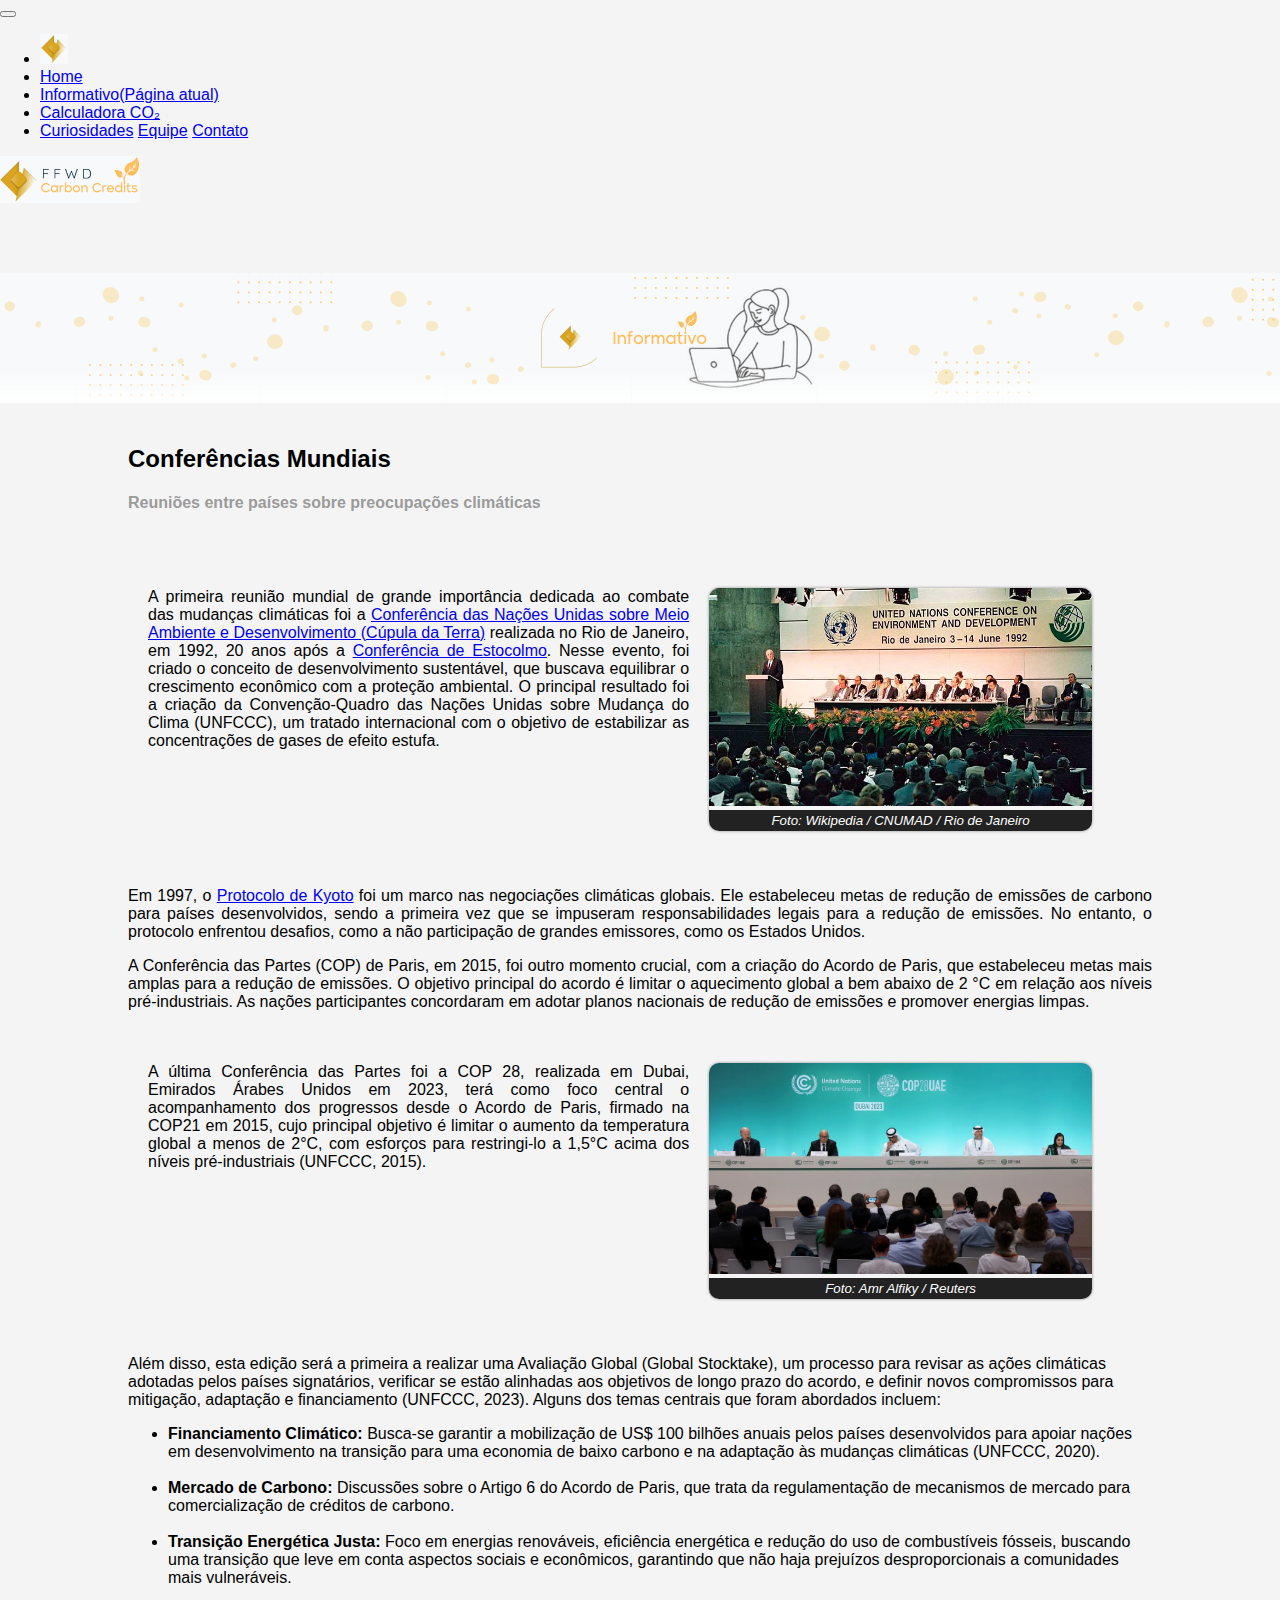
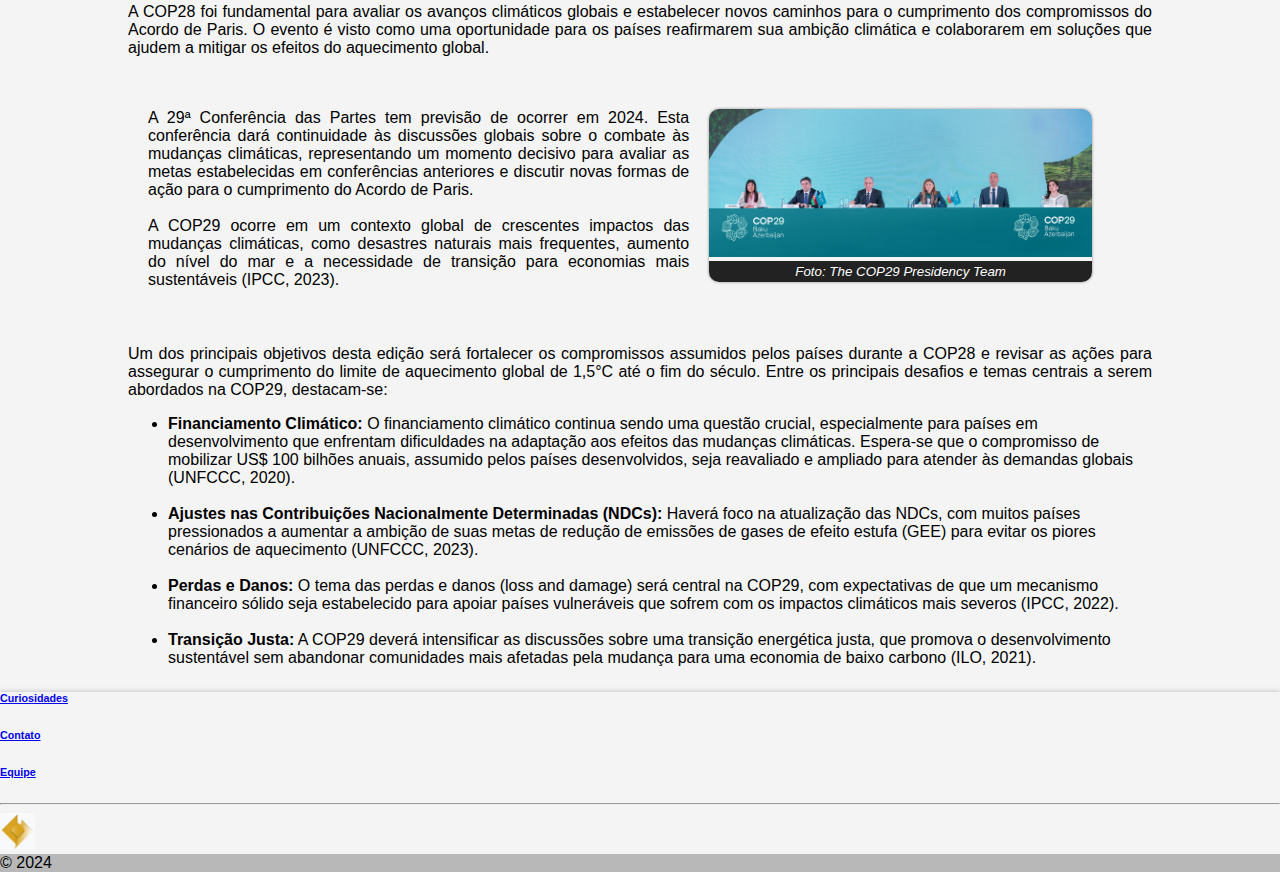
<file: pages/informative_page.html>
<!DOCTYPE html>
<html lang="pt-BR">

<head>
  <meta charset="UTF-8">
  <meta name="viewport" content="width=device-width, initial-scale=1.0">
  <title>Informativo</title>
  <link rel="shortcut icon" type="imagex/png" href="img/_iconLogo.png">
  <link rel="stylesheet" href="css_other_pages/style_page_informative.css">
  <link rel="stylesheet" href="https://stackpath.bootstrapcdn.com/bootstrap/4.1.3/css/bootstrap.min.css"
    integrity="sha384-MCw98/SFnGE8fJT3GXwEOngsV7Zt27NXFoaoApmYm81iuXoPkFOJwJ8ERdknLPMO" crossorigin="anonymous">
  <script src="https://code.jquery.com/jquery-3.3.1.slim.min.js"
    integrity="sha384-q8i/X+965DzO0rT7abK41JStQIAqVgRVzpbzo5smXKp4YfRvH+8abtTE1Pi6jizo"
    crossorigin="anonymous"></script>
  <script src="https://cdnjs.cloudflare.com/ajax/libs/popper.js/1.14.3/umd/popper.min.js"
    integrity="sha384-ZMP7rVo3mIykV+2+9J3UJ46jBk0WLaUAdn689aCwoqbBJiSnjAK/l8WvCWPIPm49"
    crossorigin="anonymous"></script>
  <script src="https://stackpath.bootstrapcdn.com/bootstrap/4.1.3/js/bootstrap.min.js"
    integrity="sha384-ChfqqxuZUCnJSK3+MXmPNIyE6ZbWh2IMqE241rYiqJxyMiZ6OW/JmZQ5stwEULTy"
    crossorigin="anonymous"></script>
</head>


<body>
  <header class="navbar fixed-top navbar-light bg-light navegacao">
    <nav class="navbar navbar-expand-lg navbar-light bg-light">
      <button class="navbar-toggler border-0" type="button" data-toggle="collapse" data-target="#navbarNavDropdown"
        aria-controls="navbarNavDropdown" aria-expanded="false" aria-label="Alterna navegação">
        <span class="navbar-toggler-icon"></span>
      </button>
      <div class="collapse navbar-collapse" id="navbarNavDropdown">
        <ul class="navbar-nav">
          <li class="nav-item">
            <a class="nav-link"><img src="../img/logo_atualizado.png" alt="Logo da empresa FFWD" height="30px" style="cursor: pointer;"
              role="button" onclick="scrollToTop()"></a>
          </li>
          <li class="nav-item">
            <a class="nav-link" href="../index.html">Home</a>
          </li>
          <li class="nav-item active">
            <a class="nav-link" href="../pages/informative_page.html">Informativo<span class="sr-only">(Página
                atual)</span></a>
          </li>
          <li class="nav-item">
            <a class="nav-link" href="../pages/calc_page.html">Calculadora CO₂</a>
          </li>
          <li class="nav-item dropdown">
            <a class="nav-link dropdown-toggle" href="#" id="navbarDropdownMenuLink" role="button"
              data-toggle="dropdown" aria-haspopup="true" aria-expanded="false"></a>
            <div class="dropdown-menu" aria-labelledby="navbarDropdownMenuLink">
              <a class="dropdown-item" href="../pages/curiosidade_page.html">Curiosidades</a>
              <a class="dropdown-item" href="../pages/equipe_page.html">Equipe</a>
              <a class="dropdown-item" href="../pages/contact_page.html">Contato</a>
            </div>
          </li>
        </ul>
      </div>
    </nav>
    </li class="nav-item">
    <a class="nav-link" class="dropdown-menu" style="font-size: 16px;" href="../index.html"><img src="img/FFWD.png"
        alt="Logo da empresa FFWD" width="140px"></a>
    </li>
  </header>

  <main>
    <br><br>

    <div class="capa_superior">
      <img src="img/capa-informativo.png" class="d-block w-100" alt="...">
    </div><br>

    <div class="conteudo-escrito-site">

      <h2>Conferências Mundiais</h2>
      <span class="sub-titulo">
        <h4>Reuniões entre países sobre preocupações climáticas</h4>
      </span><br>

      <div class="texto_e_imagem">

        <p>A primeira reunião mundial de grande importância dedicada ao combate das mudanças climáticas foi a <a
            href="https://semil.sp.gov.br/educacaoambiental/prateleira-ambiental/eco-92-rio-92-cupula-da-terra/">Conferência
            das Nações Unidas sobre Meio Ambiente e Desenvolvimento (Cúpula da Terra)</a> realizada no Rio de Janeiro,
          em
          1992, 20 anos após a <a
            href="https://semil.sp.gov.br/educacaoambiental/2024/06/conferencia-da-organizacao-das-nacoes-unidas-sobre-o-ambiente-humano-ou-conferencia-de-estocolmo/">Conferência
            de Estocolmo</a>. Nesse evento, foi criado o conceito de desenvolvimento sustentável, que buscava equilibrar
          o
          crescimento econômico com a proteção ambiental. O principal resultado foi a criação da Convenção-Quadro das
          Nações
          Unidas sobre Mudança do Clima (UNFCCC), um tratado internacional com o objetivo de estabilizar as
          concentrações de
          gases de efeito estufa.</p>

        <figure>
          <img class="imagens-site" src="img/cop - rio de janeiro.jpg"
            alt="Evento histórico: Conferência da ONU sobre Meio Ambiente e Desenvolvimento, Rio de Janeiro, 1992" />
          <figcaption>Foto: Wikipedia / CNUMAD / Rio de Janeiro</figcaption>
        </figure>

      </div>

      <p>Em 1997, o <a href="https://www12.senado.leg.br/noticias/entenda-o-assunto/protocolo-de-kyoto">Protocolo de
          Kyoto</a> foi um marco nas negociações climáticas globais. Ele estabeleceu metas de redução de emissões de
        carbono para países desenvolvidos, sendo a primeira vez que se impuseram responsabilidades legais para a redução
        de emissões. No entanto, o protocolo enfrentou desafios, como a não participação de grandes emissores, como os
        Estados Unidos.</p>

      <p>A Conferência das Partes (COP) de Paris, em 2015, foi outro momento crucial, com a criação do Acordo de Paris,
        que estabeleceu metas mais amplas para a redução de emissões. O objetivo principal do acordo é limitar o
        aquecimento global a bem abaixo de 2 °C em relação aos níveis pré-industriais. As nações participantes
        concordaram
        em adotar planos nacionais de redução de emissões e promover energias limpas.</p>

      <div class="texto_e_imagem">


        <p>A última Conferência das Partes foi a COP 28, realizada em Dubai, Emirados Árabes Unidos em 2023, terá como
          foco
          central o acompanhamento dos progressos desde o Acordo de Paris, firmado na COP21 em 2015, cujo principal
          objetivo
          é limitar o aumento da temperatura global a menos de 2°C, com esforços para restringi-lo a 1,5°C acima dos
          níveis
          pré-industriais (UNFCCC, 2015).
        </p>

        <figure>
          <img class="imagens-site" src="img/-conference - dubai.webp"
            alt="A 28ª Conferência das Partes (COP 28) realizada em Dubai, Emirados Árabes Unidos, no ano de 2023" />
          <figcaption>Foto: Amr Alfiky / Reuters</figcaption>
        </figure>

      </div>



      </p>Além disso, esta edição será a primeira a realizar uma Avaliação Global (Global Stocktake), um processo para
      revisar as ações climáticas adotadas pelos países signatários, verificar se estão alinhadas aos objetivos de longo
      prazo do acordo, e definir novos compromissos para mitigação, adaptação e financiamento (UNFCCC, 2023). Alguns dos
      temas centrais que foram abordados incluem: </p>

      <ul>
        <li><strong>Financiamento Climático:</strong> Busca-se garantir a mobilização de US$ 100 bilhões anuais pelos
          países desenvolvidos para apoiar nações em desenvolvimento na transição para uma economia de baixo carbono e
          na
          adaptação às mudanças climáticas (UNFCCC, 2020).</li><br>
        <li><strong>Mercado de Carbono:</strong> Discussões sobre o Artigo 6 do Acordo de Paris, que trata da
          regulamentação de mecanismos de mercado para comercialização de créditos de carbono.</li><br>
        <li><strong>Transição Energética Justa:</strong> Foco em energias renováveis, eficiência energética e redução do
          uso de combustíveis fósseis, buscando uma transição que leve em conta aspectos sociais e econômicos,
          garantindo
          que não haja prejuízos desproporcionais a comunidades mais vulneráveis.</li>
      </ul>

      <p>A COP28 foi fundamental para avaliar os avanços climáticos globais e estabelecer novos caminhos para o
        cumprimento dos compromissos do Acordo de Paris. O evento é visto como uma oportunidade para os países
        reafirmarem
        sua ambição climática e colaborarem em soluções que ajudem a mitigar os efeitos do aquecimento global.</p>

      <div class="texto_e_imagem">

        <p>
          A 29ª Conferência das Partes tem previsão de ocorrer em 2024. Esta conferência dará continuidade às discussões
        globais sobre o combate às mudanças climáticas, representando um momento decisivo para avaliar as metas
        estabelecidas em conferências anteriores e discutir novas formas de ação para o cumprimento do Acordo de Paris.
          
          <br><br>
          A COP29 ocorre em um contexto global de crescentes impactos das mudanças climáticas, como desastres naturais
          mais
          frequentes, aumento do nível do mar e a necessidade de transição para economias mais sustentáveis (IPCC,
          2023).
        </p>

        <figure>
          <img class="imagens-site" src="img/cop 29.jpg"
            alt="A 29ª Conferência das Partes (COP 29), em Baku, Azerbaijão, de 11 a 22 de novembro de 2024" />
          <figcaption>Foto: The COP29 Presidency Team</figcaption>
        </figure>

      </div>

      <p>Um dos principais objetivos desta edição será fortalecer os compromissos assumidos pelos países durante a COP28
        e
        revisar as ações para assegurar o cumprimento do limite de aquecimento global de 1,5°C até o fim do século.
        Entre
        os principais desafios e temas centrais a serem abordados na COP29, destacam-se:</p>

      <ul>
        <li><strong>Financiamento Climático:</strong> O financiamento climático continua sendo uma questão crucial,
          especialmente para países em desenvolvimento que enfrentam dificuldades na adaptação aos efeitos das mudanças
          climáticas. Espera-se que o compromisso de mobilizar US$ 100 bilhões anuais, assumido pelos países
          desenvolvidos, seja reavaliado e ampliado para atender às demandas globais (UNFCCC, 2020).</li><br>
        <li><strong>Ajustes nas Contribuições Nacionalmente Determinadas (NDCs):</strong> Haverá foco na atualização das
          NDCs, com muitos países pressionados a aumentar a ambição de suas metas de redução de emissões de gases de
          efeito estufa (GEE) para evitar os piores cenários de aquecimento (UNFCCC, 2023).</li><br>
        <li><strong>Perdas e Danos:</strong> O tema das perdas e danos (loss and damage) será central na COP29, com
          expectativas de que um mecanismo financeiro sólido seja estabelecido para apoiar países vulneráveis que sofrem
          com os impactos climáticos mais severos (IPCC, 2022).</li><br>
        <li><strong>Transição Justa:</strong> A COP29 deverá intensificar as discussões sobre uma transição energética
          justa, que promova o desenvolvimento sustentável sem abandonar comunidades mais afetadas pela mudança para uma
          economia de baixo carbono (ILO, 2021).</li>
      </ul>

    </div>
  </main>

  <footer class="text-center" style="background-color: #f4f4f4">
    <!-- Grid container -->
    <div class="container">
      <!-- Section: Links -->
      <section class="mt-5">
        <!-- Grid row-->
        <div class="row text-center d-flex justify-content-center pt-5">

          <!-- Grid column -->
          <div class="col-md-2">
            <h6 class="text-uppercase font-weight-bold">
              <a href="../pages/curiosidade_page.html">Curiosidades</a>
            </h6>
          </div>
          <!-- Grid column -->

          <!-- Grid column -->
          <div class="col-md-2">
            <h6 class="text-uppercase font-weight-bold">
              <a href="../pages/contact_page.html">Contato</a>
            </h6>
          </div>
          <!-- Grid column -->

          <!-- Grid column -->
          <div class="col-md-2">
            <h6 class="text-uppercase font-weight-bold">
              <a href="../pages/equipe_page.html">Equipe</a>
            </h6>
          </div>
          <!-- Grid column -->
        </div>
        <!-- Grid row-->
      </section>
      <!-- Section: Links -->

      <hr class="my-5" />

      <!-- Section: Text -->
      <section class="mb-5">
        <div class="row d-flex justify-content-center">
          <div class="col-lg-8">

            <img src="../img/logo_atualizado.png" alt="Logo da empresa FFWD" width="35px" style="cursor: pointer;"
              role="button" onclick="scrollToTop()">
          </div>
        </div>
      </section>
    </div>

    <div vw class="enabled">
      <div vw-access-button class="active"></div>
      <div vw-plugin-wrapper>
        <div class="vw-plugin-top-wrapper"></div>
      </div>
    </div>
    <script src="https://vlibras.gov.br/app/vlibras-plugin.js"></script>
    <script>
      new window.VLibras.Widget('https://vlibras.gov.br/app');
    </script>

    <div class="text-center p-3" style="background-color: #b8b8b8">
      © 2024
    </div>

  </footer>

</body>

<script>
  const scrollToTop = () => {
    window.scrollTo({
      top: 0,
      behavior: 'smooth'
    })
  };
</script>

</html>
</file>
<file: css/style.css>
body {
    font-family: Arial, sans-serif;
    background-color: #f4f4f4;
    margin: 0;
    padding: 0;
    justify-content: center;
    align-items: center;
    height: 100vh;
    overflow-x: hidden;
}

p {
    text-align: justify;
}

figure {
    max-width: 100%;
    width: 400px;
    border-radius: 10px;
    box-shadow: 0 0 3px rgba(0, 0, 0, 0.45);
}

figure img {
    max-width: 100%;
    width: 500px;
    border-radius: 10px 10px 0px 0px;
}

figcaption {
    background-color: #222;
    color: #fff;
    font: italic smaller sans-serif;
    padding: 3px;
    text-align: center;
    border-radius: 0px 0px 10px 10px;
}


footer {
    box-shadow: 0 0 5px rgba(0, 0, 0, 0.25); 
}

.capa_superior img {   
    width: 100%;
    height: 130px;
    min-height: 110px;
    object-fit: cover;
    object-position: bottom;
    margin-top: 30px
}

.sub-titulo {
    color: rgba(115, 115, 115, 0.715);
}


.conteudo-escrito-site {
    width: 80%;
    margin: auto;
}


.comentarios_pequenos {
    font-size: x-small;
}

.centralizar_botao {
    text-align: center;
    width: 80%;
    margin: auto;
    background-color: #ffbd593d;
    padding: 20px;

}

/* Estilos gerais */
.texto_e_imagem {
    display: flex;
    align-items: flex-start;
    justify-content: space-between;
    margin-bottom: 20px;
    background-color: #f4f4f4;
    padding: 20px;
    border-radius: 5px;
}

/* Estilo da imagem e legenda */
.texto_e_imagem figure {
    margin-left: 20px; /* Espaçamento entre o texto e a imagem */
    max-width: 40%; /* Ajuste conforme necessário */
}

.texto_e_imagem img {
    width: 100%; /* Para garantir que a imagem se adapte à div */
    height: auto;
}

.texto_e_imagem p {
    max-width: 55%; /* Para garantir que o texto não ocupe toda a largura */
}

/* Estilos para telas menores (como mobile) */
@media (max-width: 768px) {
    .texto_e_imagem {
        display: block; /* Altera o layout para bloco (vertical) */
        text-align: center;
    }

    .texto_e_imagem p {
        max-width: 100%;
    }

    .texto_e_imagem figure {
        margin: 20px auto 0; /* Centraliza a imagem e adiciona espaçamento */
        max-width: 100%;
    }
}




/* Media ****************************************************************************************************************8*/

/* XX-Large devices */
@media (max-width: 1400px) {}

/* X-Large devices */
@media (max-width: 1200px) {}

/* Large devices */
@media (max-width: 992px) {}

/* Medium devices */
@media (max-width: 768px) {}

/* Small devices */
@media (max-width: 576px) {}
</file>
<file: pages/css_other_pages/style_page_curiosidade.css>
body {
    font-family: Arial, sans-serif;
    background-color: #f4f4f4;
    margin: 0;
    padding: 0;
    justify-content: center;
    align-items: center;
    height: 100vh;
    overflow-x: hidden;
}

p {
    text-align: justify;
}


/* Estilos específicos para o parágrafo com a classe 'toggle-text' */
.toggle-text {
    font-size: 18px;
    margin-top: 20px;
    opacity: 0;
    transition: opacity 0.5s ease, max-height 0.5s ease;
    max-height: 0;
    overflow: hidden;
    background-color:#f4f4f4;
    padding: 20px;
    border-radius: 5px;
}

.calculo-img {
    border-radius: 5px;
    box-shadow: 0px 0px 5px rgba(0, 0, 0, 0.505);
    max-width: 100%;
}

.toggle-text.show {
    opacity: 1;
    max-height: 100%; /* Altura suficiente para o texto */
}

.toggle-text.hidden {
    opacity: 0;
    max-height: 0;
}

figure {
    max-width: 100%;
    width: 500px;
    border-radius: px;
}

figure img {
    max-width: 100%;
    width: 500px;
    border-radius: 10px 10px 0px 0px;
}

figcaption {
    background-color: #222;
    color: #fff;
    font: italic smaller sans-serif;
    padding: 3px;
    text-align: center;
    border-radius: 0px 0px 10px 10px;
}

.conteudo-escrito-site {
    width: 80%;
    margin: auto;
}

footer {
    box-shadow: 0 0 5px rgba(0, 0, 0, 0.25);

}

.sub-titulo {
    color: rgba(115, 115, 115, 0.715);
}

.capa_superior img {
    width: 100%;
    height: 130px;
    min-height: 110px;
    object-fit: cover;
    object-position: bottom;
    margin-top: 30px
}

.tabela {
    text-align: center;
    
}

.diminuir-tabela {
    max-width: 100%;
    margin: auto;
    border-radius: 10px;
    font-size: small;
}

.titulo {
    text-align: center;
}

.comentarios_pequenos {
    font-size: x-small;
}







/* Media ****************************************************************************************************************8*/

/* XX-Large devices */
@media (max-width: 1400px) {}

/* X-Large devices */
@media (max-width: 1200px) {}

/* Large devices */
@media (max-width: 992px) {}

/* Medium devices */
@media (max-width: 768px) {}

/* Small devices */
@media (max-width: 576px) {}
</file>
<file: pages/css_other_pages/style_page_equipe.css>
body {
    font-family: Arial, sans-serif;
    background-color: #f4f4f4;
    margin: 0;
    padding: 0;
    justify-content: center;
    align-items: center;
    height: 100vh;
    overflow-x: hidden;
}

p {
    text-align: justify;
}

.sub-titulo {
    color: rgba(115, 115, 115, 0.715);
}

figure {
    max-width: 100%;
    width: 500px;
    border-radius: 0px;
}

figure img {
    max-width: 100%;
    width: 500px;
    border-radius: 100px;
}

figcaption {
    background-color: #222;
    color: #fff;
    font: italic smaller sans-serif;
    padding: 3px;
    text-align: center;
    border-radius: 0px 0px 10px 10px;
}


footer {
    box-shadow: 0 0 5px rgba(0, 0, 0, 0.25);

}

.foto {
    margin: auto;
    border-radius: 100%;
    width: 220px;
    box-shadow: 0px 0px 4px black;
    
}

.foto:hover {
    transform: scale(1.08);
    transition: 2s cubic-bezier(0.075, 0.82, 0.165, 1);
}

.card {
    padding: 20px;
    
}

.capa_superior img {
    width: 100%;
    height: 130px;
    min-height: 110px;
    object-fit: cover;
    object-position: bottom;
    margin-top: 30px
}

.conteudo-escrito-site {
    width: 80%;
    margin: auto;
}

.comentarios_pequenos {
    font-size: x-small;
}

.centralizar_botao {
    text-align: center;
}

.equipe {
    width: 80%;
    text-align: center;
    margin: auto;

}

.icones_contato {
    padding: 0px;

}





/* Media ****************************************************************************************************************8*/

/* XX-Large devices */
@media (max-width: 1400px) {}

/* X-Large devices */
@media (max-width: 1200px) {}

/* Large devices */
@media (max-width: 992px) {}

/* Medium devices */
@media (max-width: 768px) {}

/* Small devices */
@media (max-width: 576px) {}
</file>
<file: pages/css_other_pages/style_page_informative.css>
body {
    font-family: Arial, sans-serif;
    background-color: #f4f4f4;
    margin: 0;
    padding: 0;
    justify-content: center;
    align-items: center;
    height: 100vh;
    overflow-x: hidden;
}

p {
    text-align: justify;
}

.sub-titulo {
    color: rgba(115, 115, 115, 0.715);
}

figure {
    max-width: 100%;
    width: 400px;
    border-radius: 10px;
    box-shadow: 0 0 3px rgba(0, 0, 0, 0.45);
}

figure img {
    max-width: 100%;
    width: 500px;
    border-radius: 10px 10px 0px 0px;
}

figcaption {
    background-color: #222;
    color: #fff;
    font: italic smaller sans-serif;
    padding: 3px;
    text-align: center;
    border-radius: 0px 0px 10px 10px;
}

.center-text {
    text-align: center;
}

.conteudo-escrito-site {
    width: 80%;
    margin: auto;
}


footer {
    box-shadow: 0 0 5px rgba(0, 0, 0, 0.25);
}

.capa_superior img {
    width: 100%;
    height: 130px;
    min-height: 110px;
    object-fit: cover;
    object-position: bottom;
    margin-top: 30px
}

.comentarios_pequenos {
    font-size: x-small;
}

.centralizar_botao {
    text-align: center;
    width: 80%;
    margin: auto;
    background-color: #ffbd593d;
    padding: 20px;

}

/* Estilos gerais */
.texto_e_imagem {
    display: flex;
    align-items: flex-start;
    justify-content: space-between;
    margin-bottom: 20px;
    background-color: #f4f4f4;
    padding: 20px;
    border-radius: 5px;
}

/* Estilo da imagem e legenda */
.texto_e_imagem figure {
    margin-left: 20px; /* Espaçamento entre o texto e a imagem */
    max-width: 40%; /* Ajuste conforme necessário */
}

.texto_e_imagem img {
    width: 100%; /* Para garantir que a imagem se adapte à div */
    height: auto;
}

.texto_e_imagem p {
    max-width: 55%; /* Para garantir que o texto não ocupe toda a largura */
}

/* Estilos para telas menores (como mobile) */
@media (max-width: 768px) {
    .texto_e_imagem {
        display: block; /* Altera o layout para bloco (vertical) */
        text-align: center;
    }

    .texto_e_imagem p {
        max-width: 100%;
    }

    .texto_e_imagem figure {
        margin: 20px auto 0; /* Centraliza a imagem e adiciona espaçamento */
        max-width: 100%;
    }
}



/* Media ****************************************************************************************************************8*/

/* XX-Large devices */
@media (max-width: 1400px) {

}

/* X-Large devices */
@media (max-width: 1200px) {

}

/* Large devices */
@media (max-width: 992px) {

}

/* Medium devices */
@media (max-width: 768px) {

}

/* Small devices */
@media (max-width: 576px) {

}
</file>
